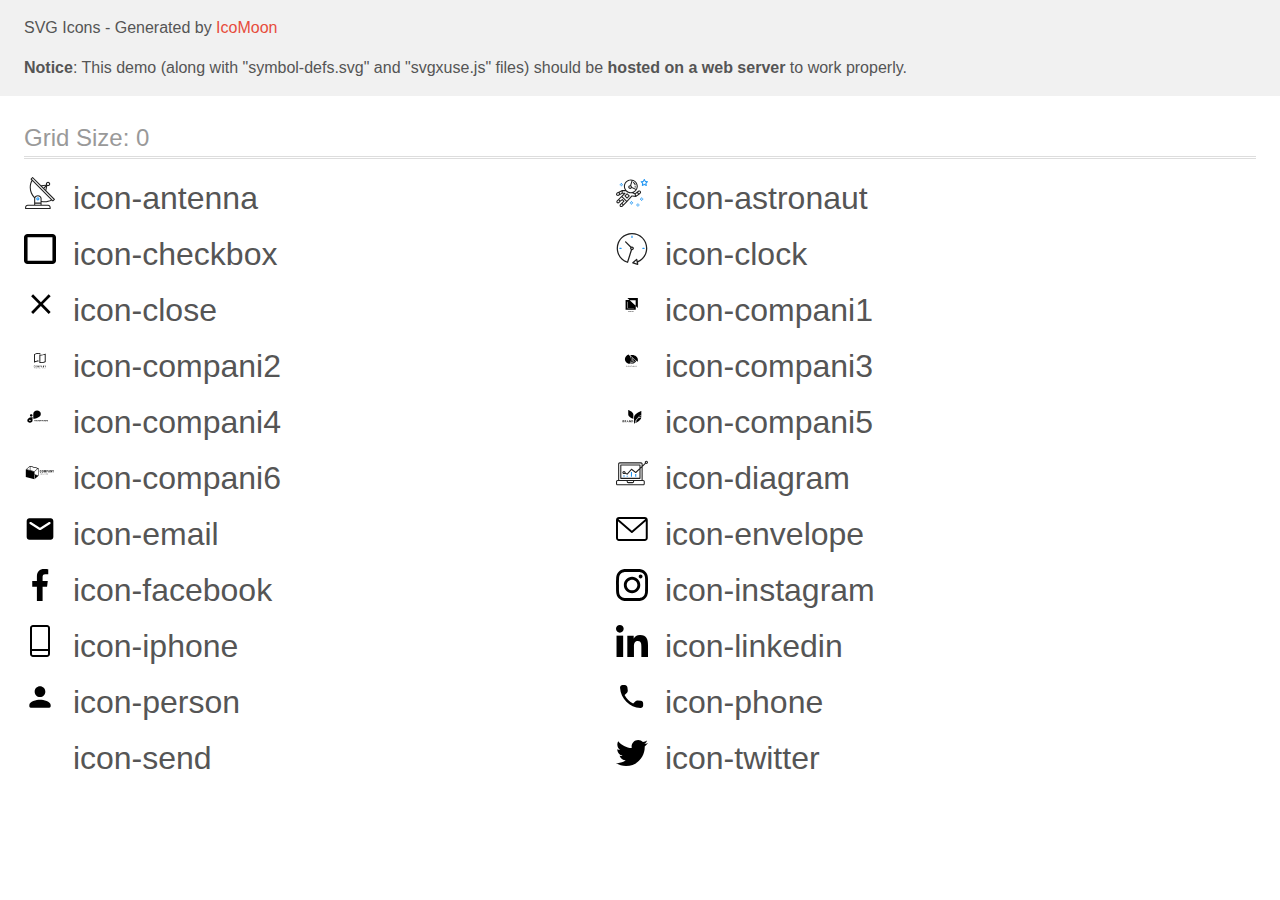
<file: images/icons/demo-external-svg.html>
<!doctype html>
<html>
<head>
    <title>IcoMoon - SVG Icons</title>
    <meta charset="utf-8">
    <meta name="viewport" content="width=device-width, initial-scale=1">
    <link rel="stylesheet" href="demo-files/demo.css">
    <link rel="stylesheet" href="style.css">
</head>
<body>
<header class="bgc1 clearfix">
<div class="mhl">
    <p>SVG Icons - Generated by <a href="https://icomoon.io/app">IcoMoon</a></p><p><strong>Notice</strong>: This demo (along with "symbol-defs.svg" and "svgxuse.js" files) should be <b>hosted on a web server</b> to work properly.</p>
</div>
</header>
    <div class="clearfix mhl ptl">
        <h1 class="mvm mtn fgc1">Grid Size: 0</h1>
        <div class="glyph fs1">
            <div class="clearfix pbs">
                <svg class="icon icon-antenna"><use xlink:href="symbol-defs.svg#icon-antenna"></use></svg><span class="name"> icon-antenna</span>
            </div>
        </div>
        <div class="glyph fs1">
            <div class="clearfix pbs">
                <svg class="icon icon-astronaut"><use xlink:href="symbol-defs.svg#icon-astronaut"></use></svg><span class="name"> icon-astronaut</span>
            </div>
        </div>
        <div class="glyph fs1">
            <div class="clearfix pbs">
                <svg class="icon icon-checkbox"><use xlink:href="symbol-defs.svg#icon-checkbox"></use></svg><span class="name"> icon-checkbox</span>
            </div>
        </div>
        <div class="glyph fs1">
            <div class="clearfix pbs">
                <svg class="icon icon-clock"><use xlink:href="symbol-defs.svg#icon-clock"></use></svg><span class="name"> icon-clock</span>
            </div>
        </div>
        <div class="glyph fs1">
            <div class="clearfix pbs">
                <svg class="icon icon-close"><use xlink:href="symbol-defs.svg#icon-close"></use></svg><span class="name"> icon-close</span>
            </div>
        </div>
        <div class="glyph fs1">
            <div class="clearfix pbs">
                <svg class="icon icon-compani1"><use xlink:href="symbol-defs.svg#icon-compani1"></use></svg><span class="name"> icon-compani1</span>
            </div>
        </div>
        <div class="glyph fs1">
            <div class="clearfix pbs">
                <svg class="icon icon-compani2"><use xlink:href="symbol-defs.svg#icon-compani2"></use></svg><span class="name"> icon-compani2</span>
            </div>
        </div>
        <div class="glyph fs1">
            <div class="clearfix pbs">
                <svg class="icon icon-compani3"><use xlink:href="symbol-defs.svg#icon-compani3"></use></svg><span class="name"> icon-compani3</span>
            </div>
        </div>
        <div class="glyph fs1">
            <div class="clearfix pbs">
                <svg class="icon icon-compani4"><use xlink:href="symbol-defs.svg#icon-compani4"></use></svg><span class="name"> icon-compani4</span>
            </div>
        </div>
        <div class="glyph fs1">
            <div class="clearfix pbs">
                <svg class="icon icon-compani5"><use xlink:href="symbol-defs.svg#icon-compani5"></use></svg><span class="name"> icon-compani5</span>
            </div>
        </div>
        <div class="glyph fs1">
            <div class="clearfix pbs">
                <svg class="icon icon-compani6"><use xlink:href="symbol-defs.svg#icon-compani6"></use></svg><span class="name"> icon-compani6</span>
            </div>
        </div>
        <div class="glyph fs1">
            <div class="clearfix pbs">
                <svg class="icon icon-diagram"><use xlink:href="symbol-defs.svg#icon-diagram"></use></svg><span class="name"> icon-diagram</span>
            </div>
        </div>
        <div class="glyph fs1">
            <div class="clearfix pbs">
                <svg class="icon icon-email"><use xlink:href="symbol-defs.svg#icon-email"></use></svg><span class="name"> icon-email</span>
            </div>
        </div>
        <div class="glyph fs1">
            <div class="clearfix pbs">
                <svg class="icon icon-envelope"><use xlink:href="symbol-defs.svg#icon-envelope"></use></svg><span class="name"> icon-envelope</span>
            </div>
        </div>
        <div class="glyph fs1">
            <div class="clearfix pbs">
                <svg class="icon icon-facebook"><use xlink:href="symbol-defs.svg#icon-facebook"></use></svg><span class="name"> icon-facebook</span>
            </div>
        </div>
        <div class="glyph fs1">
            <div class="clearfix pbs">
                <svg class="icon icon-instagram"><use xlink:href="symbol-defs.svg#icon-instagram"></use></svg><span class="name"> icon-instagram</span>
            </div>
        </div>
        <div class="glyph fs1">
            <div class="clearfix pbs">
                <svg class="icon icon-iphone"><use xlink:href="symbol-defs.svg#icon-iphone"></use></svg><span class="name"> icon-iphone</span>
            </div>
        </div>
        <div class="glyph fs1">
            <div class="clearfix pbs">
                <svg class="icon icon-linkedin"><use xlink:href="symbol-defs.svg#icon-linkedin"></use></svg><span class="name"> icon-linkedin</span>
            </div>
        </div>
        <div class="glyph fs1">
            <div class="clearfix pbs">
                <svg class="icon icon-person"><use xlink:href="symbol-defs.svg#icon-person"></use></svg><span class="name"> icon-person</span>
            </div>
        </div>
        <div class="glyph fs1">
            <div class="clearfix pbs">
                <svg class="icon icon-phone"><use xlink:href="symbol-defs.svg#icon-phone"></use></svg><span class="name"> icon-phone</span>
            </div>
        </div>
        <div class="glyph fs1">
            <div class="clearfix pbs">
                <svg class="icon icon-send"><use xlink:href="symbol-defs.svg#icon-send"></use></svg><span class="name"> icon-send</span>
            </div>
        </div>
        <div class="glyph fs1">
            <div class="clearfix pbs">
                <svg class="icon icon-twitter"><use xlink:href="symbol-defs.svg#icon-twitter"></use></svg><span class="name"> icon-twitter</span>
            </div>
        </div>
  </div>
<script defer src="svgxuse.js"></script>
</body>
</html>
</file>
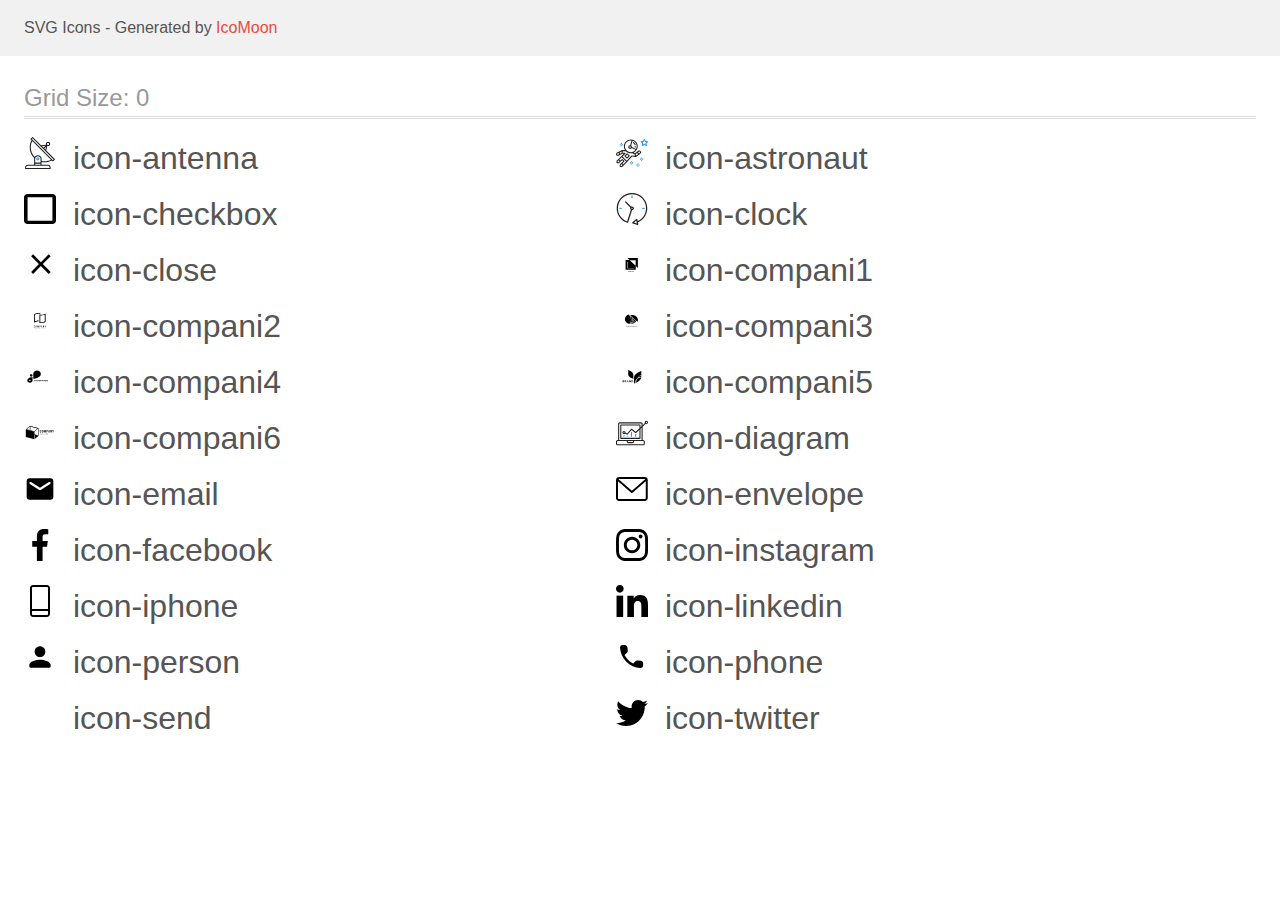
<file: images/icons/demo.html>
<!doctype html>
<html>
<head>
    <title>IcoMoon - SVG Icons</title>
    <meta charset="utf-8">
    <meta name="viewport" content="width=device-width, initial-scale=1">
    <link rel="stylesheet" href="demo-files/demo.css">
    <link rel="stylesheet" href="style.css">
</head>
<body>
<svg aria-hidden="true" style="position: absolute; width: 0; height: 0; overflow: hidden;" version="1.1" xmlns="http://www.w3.org/2000/svg" xmlns:xlink="http://www.w3.org/1999/xlink">
<defs>
<symbol id="icon-antenna" viewBox="0 0 32 32">
<path fill="#212121" style="fill: var(--color1, #212121)" d="M30.773 22.098l-8.443-8.505 0.937-4.616c0.225 0.090 0.485 0.144 0.758 0.146h0.007c0.008 0 0.017 0 0.026 0 1.192 0 2.159-0.967 2.159-2.159s-0.967-2.159-2.159-2.159c-1.192 0-2.159 0.967-2.159 2.159 0 0.259 0.046 0.508 0.13 0.739l-0.005-0.015-4.96 0.606-8.091-8.133c-0.096-0.098-0.229-0.159-0.376-0.16v0c-0.14 0.001-0.274 0.057-0.373 0.155l-1.512 1.504c-0.096 0.097-0.156 0.23-0.156 0.377s0.060 0.281 0.156 0.377v0l0.814 0.825c-1.143 2.062-1.816 4.522-1.816 7.139 0 4.106 1.656 7.824 4.336 10.525l-0.001-0.001c0.043 0.041 0.092 0.074 0.146 0.097-0.032 0.164-0.051 0.353-0.052 0.546v6.188h-6.4c-1.472 0.001-2.666 1.194-2.667 2.666v1.067c0 0.295 0.239 0.534 0.534 0.534h24.534c0.294 0 0.533-0.239 0.533-0.534v-1.067c-0.002-1.472-1.195-2.665-2.666-2.666h-6.4v-2.742c1.003 0.21 2.024 0.317 3.049 0.32 2.58-0.003 5.005-0.663 7.117-1.822l-0.077 0.039 0.818 0.823c0.099 0.101 0.235 0.159 0.376 0.16 0.14-0.001 0.274-0.057 0.373-0.155l1.512-1.504c0.096-0.097 0.156-0.23 0.156-0.377s-0.060-0.281-0.156-0.377v0zM23.28 6.233c0.193-0.192 0.459-0.31 0.752-0.31 0.589 0 1.067 0.478 1.067 1.066s-0.477 1.066-1.067 1.066c0 0 0 0 0 0h-0.004c-0.587-0.003-1.061-0.479-1.061-1.066 0-0.295 0.12-0.563 0.314-0.756v0h-0.002zM22.024 9.737l-0.598 2.946-1.175-1.183 1.774-1.763zM21.419 8.835l-1.92 1.909-1.486-1.493 3.406-0.416zM24.004 28.8c0.884 0 1.6 0.716 1.6 1.6v0 0.534h-23.466v-0.534c0-0.884 0.716-1.6 1.6-1.6v0h20.267zM16.538 26.666v1.067h-5.334v-1.067h5.334zM11.204 25.6v-4.053c0-1.294 1.196-2.346 2.667-2.346s2.667 1.053 2.667 2.346v4.053h-5.334zM17.604 23.904v-2.357c0-1.882-1.675-3.413-3.733-3.413-0.017 0-0.038 0-0.058 0-1.353 0-2.54 0.707-3.213 1.771l-0.009 0.016c-2.36-2.482-3.812-5.846-3.812-9.55 0-2.314 0.567-4.496 1.569-6.414l-0.036 0.077 18.602 18.709c-1.823 0.947-3.979 1.502-6.266 1.502-1.079 0-2.128-0.124-3.136-0.357l0.093 0.018zM28.893 23.22l-21.057-21.181 0.754-0.752 7.935 7.98c0.004 0 0.006 0.007 0.010 0.010l13.114 13.191-0.757 0.752z"></path>
<path fill="#2196f3" style="fill: var(--color2, #2196f3)" d="M13.876 20.267h-0.005c-0.001 0-0.002 0-0.002 0-0.884 0-1.6 0.716-1.6 1.6s0.715 1.599 1.597 1.6h0.005c0.001 0 0.001 0 0.002 0 0.884 0 1.6-0.716 1.6-1.6s-0.715-1.599-1.598-1.6v0zM14.249 22.245c-0.096 0.096-0.229 0.155-0.376 0.155-0.295 0-0.534-0.239-0.534-0.534s0.238-0.533 0.532-0.533v0c0.293 0.001 0.531 0.239 0.531 0.533 0 0.148-0.060 0.282-0.157 0.378v0h0.005z"></path>
</symbol>
<symbol id="icon-astronaut" viewBox="0 0 32 32">
<path fill="#2196f3" style="fill: var(--color2, #2196f3)" d="M31.974 4.524c-0.064-0.191-0.227-0.332-0.427-0.362h-0.003l-1.911-0.278-0.855-1.731c-0.179-0.365-0.777-0.365-0.956 0l-0.855 1.731-1.911 0.278c-0.26 0.039-0.457 0.26-0.457 0.528 0 0.15 0.062 0.285 0.161 0.382l1.383 1.348-0.326 1.903c-0.034 0.2 0.048 0.402 0.212 0.522 0.166 0.12 0.383 0.135 0.562 0.040l1.709-0.899 1.709 0.899c0.072 0.038 0.157 0.061 0.247 0.061 0.295 0 0.534-0.239 0.534-0.534 0-0.031-0.003-0.062-0.008-0.092v0.003l-0.326-1.903 1.383-1.348c0.099-0.097 0.161-0.233 0.161-0.382 0-0.059-0.009-0.115-0.027-0.168l0.001 0.004zM29.511 5.851c-0.126 0.122-0.183 0.299-0.153 0.472l0.191 1.114-1-0.526c-0.072-0.039-0.158-0.062-0.249-0.062s-0.177 0.023-0.252 0.063l0.003-0.001-1 0.526 0.191-1.114c0.005-0.027 0.008-0.059 0.008-0.091 0-0.149-0.061-0.285-0.16-0.381v0l-0.811-0.79 1.119-0.162c0.174-0.025 0.324-0.134 0.402-0.292l0.5-1.013 0.5 1.013c0.078 0.158 0.228 0.267 0.402 0.292l1.119 0.162-0.809 0.79zM26.134 20.522h-1.067v1.067h1.067v-1.067zM26.134 22.656h-1.067v1.066h1.067v-1.066zM27.2 21.589h-1.067v1.067h1.067v-1.067zM25.067 21.589h-1.067v1.067h1.067v-1.067zM22.4 26.389h-1.067v1.067h1.067v-1.067zM22.4 28.523h-1.067v1.067h1.067v-1.067zM23.467 27.456h-1.067v1.067h1.067v-1.067zM21.334 27.456h-1.067v1.067h1.067v-1.067zM16 24.256h-1.066v1.067h1.066v-1.067zM16 26.389h-1.066v1.067h1.066v-1.067zM17.067 25.322h-1.067v1.067h1.067v-1.067zM14.934 25.322h-1.067v1.067h1.067v-1.067zM5.867 6.122h-1.066v1.066h1.066v-1.066zM5.867 8.256h-1.066v1.066h1.066v-1.066zM6.933 7.189h-1.067v1.067h1.066v-1.067zM4.8 7.189h-1.067v1.067h1.067v-1.067z"></path>
<path fill="#212121" style="fill: var(--color1, #212121)" d="M24.715 14.16c-0.28-0.376-0.698-0.636-1.179-0.703l-0.009-0.001c-0.076-0.012-0.164-0.018-0.254-0.018-0.411 0-0.789 0.139-1.090 0.373l0.004-0.003-1.253 0.96-1.898 1.417-1.358-0.541c2.421-1.086 4.113-3.508 4.113-6.32 0-3.823-3.122-6.934-6.961-6.934s-6.961 3.11-6.961 6.934c0 1.386 0.415 2.674 1.12 3.759l-2.768-0.024c-0.009 0-0.016 0.005-0.023 0.005-0.057 0.003-0.11 0.014-0.159 0.033l0.004-0.001c-0.013 0.005-0.026 0.007-0.038 0.013-0.006 0.003-0.013 0.003-0.019 0.006l-3.233 1.596c0 0-0.001 0-0.001 0.001l-1.893 0.91c-0.024 0.011-0.045 0.023-0.065 0.036l0.001-0.001c-0.482 0.324-0.795 0.867-0.795 1.483 0 0.297 0.073 0.577 0.201 0.823l-0.005-0.010c0.22 0.424 0.592 0.742 1.043 0.885l0.013 0.003c0.161 0.053 0.345 0.083 0.537 0.083 0.308 0 0.598-0.078 0.851-0.216l-0.009 0.005 1.388-0.738 2.264-1.169 1.357-0.008-5.442 5.415c0 0.001-0.001 0.001-0.001 0.001l-1.339 1.333c-0.303 0.299-0.491 0.714-0.491 1.173 0 0.002 0 0.003 0 0.005v0c0.002 0.919 0.748 1.664 1.667 1.664 0.001 0 0.002 0 0.002 0v0c0.428 0 0.854-0.162 1.18-0.485l1.314-1.309 1.741-1.3 0.901 0.897-3.102 3.088c-0.303 0.299-0.491 0.714-0.491 1.173 0 0.001 0 0.003 0 0.004v0c0 0.445 0.174 0.864 0.49 1.179 0.302 0.3 0.717 0.485 1.176 0.485 0.001 0 0.002 0 0.003 0v0c0.427 0 0.855-0.162 1.18-0.485l4.488-4.472c0.007-0.006 0.016-0.009 0.022-0.016l5.166-5.658 3.471 0.494c0.025 0.004 0.050 0.006 0.075 0.006 0.064 0 0.127-0.016 0.187-0.038 0.017-0.006 0.032-0.015 0.049-0.023 0.019-0.010 0.039-0.015 0.058-0.027l3.213-2.133c0.012-0.008 0.018-0.021 0.029-0.030 0.013-0.010 0.029-0.014 0.041-0.026l1.271-1.191c0.348-0.326 0.564-0.787 0.564-1.3 0-0.4-0.132-0.769-0.355-1.066l0.003 0.005zM2.13 17.77c-0.098 0.054-0.215 0.086-0.34 0.086-0.078 0-0.153-0.013-0.224-0.036l0.005 0.001c-0.294-0.093-0.504-0.364-0.504-0.683 0-0.235 0.114-0.444 0.289-0.575l0.002-0.001 1.314-0.632 0.449 1.313-0.992 0.527zM5.627 15.942l-1.548 0.8-0.255-0.746-0.184-0.537 2.027-1.001-0.040 1.484zM20.727 9.322c0 0.918-0.219 1.785-0.599 2.56l-4.181-1.899c-0.044-0.575-0.342-1.072-0.782-1.384l-0.006-0.004 1.464-4.861c2.377 0.757 4.104 2.975 4.104 5.588zM8.938 9.322c0-3.235 2.644-5.867 5.894-5.867 0.253 0 0.5 0.022 0.745 0.053l-1.432 4.753c-0.019 0-0.037-0.006-0.057-0.006 0 0-0.001 0-0.001 0-1.032 0-1.869 0.835-1.872 1.867v0c0.003 1.031 0.84 1.867 1.872 1.867 0 0 0 0 0.001 0v0c0.695 0 1.295-0.383 1.618-0.944l3.863 1.755c-1.075 1.447-2.795 2.39-4.737 2.39-3.25 0-5.894-2.632-5.894-5.867zM14.895 10.122c0 0.441-0.362 0.8-0.806 0.8 0 0-0.001 0-0.001 0-0.443 0-0.802-0.358-0.804-0.8v0c0-0.441 0.361-0.8 0.806-0.8s0.806 0.359 0.806 0.8zM2.464 25.146c-0.11 0.109-0.261 0.176-0.428 0.176s-0.317-0.067-0.427-0.175v0c-0.109-0.108-0.176-0.257-0.176-0.422s0.067-0.314 0.176-0.422v0l0.962-0.959 0.852 0.848-0.959 0.954zM5.678 28.88c-0.11 0.109-0.261 0.176-0.428 0.176s-0.317-0.067-0.427-0.175v0c-0.109-0.108-0.176-0.257-0.176-0.422s0.067-0.314 0.176-0.422v0l0.963-0.959 0.852 0.848-0.96 0.955zM9.16 25.411l-0.001 0.001-1.765 1.76-0.852-0.848 1.765-1.757c0.040-0.040 0.065-0.088 0.090-0.136 0.007-0.014 0.020-0.026 0.026-0.040 0.016-0.041 0.019-0.085 0.026-0.128 0.003-0.025 0.014-0.048 0.014-0.073 0-0.035-0.013-0.070-0.020-0.105-0.006-0.032-0.006-0.064-0.019-0.096-0.025-0.053-0.055-0.098-0.092-0.138v0c-0.010-0.012-0.014-0.026-0.025-0.038h-0.001s0-0.001-0.001-0.002l-1.607-1.6c-0.017-0.017-0.039-0.024-0.058-0.038-0.025-0.021-0.054-0.040-0.084-0.056l-0.003-0.001c-0.026-0.012-0.058-0.023-0.090-0.031l-0.003-0.001c-0.030-0.009-0.065-0.017-0.101-0.020h-0.002c-0.007 0-0.015 0-0.023 0-0.026 0-0.051 0.002-0.075 0.005h0.003c-0.036 0.005-0.069 0.009-0.104 0.021s-0.064 0.027-0.094 0.045c-0.020 0.011-0.043 0.015-0.061 0.029l-1.774 1.324-0.901-0.897 2.399-2.386 4.36 4.289-0.928 0.919zM15.979 18.394c-0.016-0.002-0.030 0.004-0.046 0.003-0.008 0-0.017-0.001-0.027-0.001-0.031 0-0.062 0.003-0.092 0.008h0.003c-0.070 0.011-0.132 0.035-0.187 0.070l0.002-0.001c-0.030 0.018-0.057 0.037-0.083 0.061-0.013 0.011-0.028 0.016-0.040 0.029l-4.698 5.146-4.328-4.256 2.833-2.818c0.096-0.097 0.156-0.23 0.156-0.377 0-0.295-0.239-0.534-0.534-0.534-0.001 0-0.001 0-0.002 0v0l-2.219 0.013 0.028-1.607 3.104 0.027c1.264 1.297 3.027 2.101 4.978 2.101 0.001 0 0.002 0 0.003 0v0c0.438 0 0.864-0.046 1.28-0.122 0.040 0.032 0.080 0.064 0.129 0.085l2.41 0.96 0.152 0.758 0.178 0.886-3.003-0.427zM20.020 18.572l-0.313-1.558 1.446-1.080 0.946 1.257-2.080 1.381zM23.773 15.741l-0.837 0.785-0.931-1.236 0.831-0.637c0.155-0.119 0.351-0.168 0.543-0.143 0.193 0.027 0.364 0.128 0.48 0.284 0.088 0.117 0.141 0.265 0.141 0.426 0 0.206-0.087 0.391-0.226 0.521v0z"></path>
<path fill="#212121" style="fill: var(--color1, #212121)" d="M13.602 18.544l-2.143-2.134c-0.096-0.096-0.229-0.155-0.376-0.155s-0.28 0.059-0.376 0.155l-2.143 2.133c-0.097 0.097-0.156 0.23-0.156 0.378s0.060 0.281 0.156 0.378v0l2.142 2.134c0.096 0.096 0.229 0.156 0.376 0.156s0.28-0.059 0.376-0.156v0l2.143-2.134c0.097-0.097 0.157-0.23 0.157-0.378s-0.060-0.281-0.157-0.378v0zM11.083 20.303l-1.387-1.381 1.386-1.381 1.387 1.381-1.387 1.381zM17.164 5.071l-0.258 1.036c0.071 0.018 1.738 0.452 1.738 2.149h1.067c0-2.017-1.666-2.965-2.547-3.184zM19.711 9.322h-1.067v1.066h1.067v-1.066z"></path>
</symbol>
<symbol id="icon-checkbox" viewBox="0 0 32 32">
<path d="M28.444 4.334v23.332h-24.888v-23.332h24.888zM28.444 1h-24.888c-1.956 0-3.556 1.5-3.556 3.334v23.332c0 1.834 1.6 3.334 3.556 3.334h24.888c1.956 0 3.556-1.5 3.556-3.334v-23.332c0-1.834-1.6-3.334-3.556-3.334z"></path>
</symbol>
<symbol id="icon-clock" viewBox="0 0 32 32">
<path fill="#212121" style="fill: var(--color1, #212121)" d="M31.296 15.301c-0.001-8.452-6.855-15.303-15.308-15.301s-15.303 6.855-15.301 15.308c0.002 6.788 4.422 12.543 10.541 14.545l0.108 0.031c0.061 0.019 0.123 0.029 0.187 0.029 0.12 0 0.238-0.032 0.342-0.094 0.135-0.080 0.236-0.207 0.283-0.357l3.865-12.25c1.054-0.004 1.906-0.859 1.906-1.913 0-1.056-0.856-1.913-1.913-1.913-0.303 0-0.59 0.071-0.845 0.196l0.011-0.005-5.106-5.107c-0.114-0.11-0.271-0.179-0.443-0.179-0.352 0-0.638 0.286-0.638 0.638 0 0.172 0.068 0.328 0.179 0.443v0l5.103 5.109c-0.121 0.241-0.191 0.525-0.191 0.826 0 0.602 0.283 1.137 0.723 1.48l0.004 0.003-3.682 11.673c-7.278-2.681-11.004-10.754-8.324-18.032s10.754-11.004 18.032-8.323c7.278 2.681 11.004 10.754 8.323 18.032-1.345 3.581-4.003 6.406-7.374 7.938l-0.088 0.036-0.398-1.874c-0.063-0.291-0.318-0.506-0.624-0.506-0.164 0-0.313 0.062-0.426 0.163l0.001-0.001-3.837 3.426c-0.132 0.117-0.214 0.287-0.214 0.477 0 0.283 0.185 0.524 0.441 0.606l0.005 0.001 4.899 1.563c0.058 0.020 0.126 0.031 0.196 0.031 0.352 0 0.637-0.285 0.637-0.637 0-0.047-0.005-0.093-0.015-0.138l0.001 0.004-0.391-1.839c5.528-2.374 9.329-7.772 9.329-14.057 0-0.011 0-0.023 0-0.034v0.002zM15.992 14.664c0.352 0 0.638 0.286 0.638 0.638s-0.285 0.638-0.638 0.638v0c-0.352 0-0.638-0.286-0.638-0.638s0.286-0.638 0.638-0.638v0zM18.092 29.528l2.184-1.948 0.603 2.84-2.787-0.892z"></path>
<path fill="#2196f3" style="fill: var(--color2, #2196f3)" d="M15.354 3.185v1.275c0 0.352 0.286 0.638 0.638 0.638s0.638-0.285 0.638-0.638v0-1.275c0-0.352-0.285-0.638-0.638-0.638s-0.638 0.285-0.638 0.638v0zM3.876 14.664c-0.352 0-0.638 0.286-0.638 0.638s0.285 0.638 0.638 0.638h1.275c0.352 0 0.638-0.286 0.638-0.638s-0.285-0.638-0.638-0.638h-1.275zM28.108 15.939c0.352 0 0.638-0.286 0.638-0.638s-0.285-0.638-0.638-0.638h-1.275c-0.352 0-0.638 0.286-0.638 0.638s0.285 0.638 0.638 0.638h1.275z"></path>
</symbol>
<symbol id="icon-close" viewBox="0 0 32 32">
<path d="M26.667 7.303l-1.97-1.97-7.808 7.808-7.808-7.808-1.97 1.97 7.808 7.808-7.808 7.808 1.97 1.97 7.808-7.808 7.808 7.808 1.97-1.97-7.808-7.808 7.808-7.808z"></path>
</symbol>
<symbol id="icon-compani1" viewBox="0 0 32 32">
<path d="M11.378 9.113l2.099 1.986-3.895-0.002v9.638h10.18v-3.685l2.096 1.984v-9.921h-10.48zM19.669 16.817l-5.949-5.632h5.949v5.632zM17.822 19.325h-6.63v-6.481h0.469v6.042h6.161v0.438zM12.758 22.018l-0.245 0.505-0.245-0.505h-0.205l0.358 0.673v0.392h0.186v-0.392l0.357-0.673h-0.204zM13.066 23.083l0.086-0.248h0.412l0.087 0.248h0.193l-0.403-1.064h-0.166l-0.402 1.064h0.192zM13.358 22.244l0.154 0.441h-0.308l0.154-0.442zM14.333 22.66c-0.025 0.038-0.040 0.084-0.040 0.134 0 0.001 0 0.001 0 0.002v0c0 0.090 0.031 0.163 0.094 0.218s0.148 0.084 0.253 0.084c0.106 0 0.196-0.029 0.272-0.086l0.060 0.071h0.206l-0.156-0.185c0.061-0.084 0.092-0.191 0.092-0.322h-0.154c0 0.072-0.015 0.137-0.044 0.195l-0.205-0.243 0.072-0.053c0.044-0.030 0.081-0.067 0.109-0.109l0.001-0.002c0.021-0.034 0.034-0.076 0.034-0.121 0-0.001 0-0.001 0-0.002v0c0-0.001 0-0.003 0-0.004 0-0.066-0.029-0.124-0.074-0.165v0c-0.047-0.043-0.111-0.069-0.18-0.069-0.004 0-0.007 0-0.011 0h0.001c-0.086 0-0.154 0.025-0.204 0.073s-0.076 0.114-0.076 0.198c0 0.034 0.008 0.069 0.024 0.106s0.046 0.081 0.087 0.133c-0.079 0.057-0.132 0.106-0.158 0.147zM14.814 22.896c-0.045 0.037-0.104 0.059-0.168 0.060v0c-0.003 0-0.006 0-0.008 0-0.046 0-0.088-0.017-0.119-0.047v0c-0.029-0.029-0.048-0.069-0.048-0.114 0-0.002 0-0.004 0-0.006v0.001c0-0.057 0.029-0.108 0.088-0.152l0.023-0.016 0.232 0.275zM14.623 22.424c-0.051-0.062-0.075-0.113-0.075-0.154 0-0.035 0.011-0.065 0.031-0.088 0.019-0.022 0.047-0.035 0.078-0.035 0.002 0 0.003 0 0.005 0v0c0.001 0 0.002 0 0.004 0 0.029 0 0.056 0.011 0.076 0.030v0c0.021 0.020 0.031 0.043 0.031 0.071 0 0.001 0 0.003 0 0.004 0 0.040-0.017 0.075-0.045 0.099v0l-0.023 0.018-0.081 0.056zM16.355 23.002c0.073-0.064 0.115-0.153 0.126-0.266h-0.184c-0.010 0.076-0.033 0.13-0.070 0.163s-0.091 0.049-0.164 0.049c-0.079 0-0.14-0.030-0.181-0.091s-0.062-0.148-0.062-0.263v-0.094c0.001-0.114 0.023-0.199 0.066-0.258s0.106-0.088 0.186-0.088c0.069 0 0.122 0.017 0.157 0.051s0.058 0.089 0.067 0.165h0.184c-0.012-0.116-0.053-0.207-0.125-0.271s-0.166-0.096-0.284-0.096c-0.087 0-0.164 0.021-0.231 0.062-0.067 0.043-0.12 0.103-0.152 0.174l-0.001 0.003c-0.034 0.075-0.054 0.162-0.054 0.253 0 0.005 0 0.009 0 0.013v-0.001 0.099c0.002 0.098 0.020 0.184 0.055 0.258s0.085 0.131 0.149 0.172c0.065 0.040 0.14 0.060 0.225 0.060 0.121 0 0.218-0.031 0.291-0.095zM17.442 22.853c0.036-0.079 0.054-0.171 0.054-0.275v-0.059c0-0.003 0-0.007 0-0.011 0-0.095-0.020-0.185-0.057-0.266l0.002 0.004c-0.034-0.075-0.088-0.136-0.154-0.179l-0.002-0.001c-0.067-0.042-0.144-0.063-0.231-0.063s-0.163 0.021-0.231 0.063c-0.067 0.042-0.118 0.102-0.155 0.182-0.035 0.077-0.055 0.167-0.055 0.262 0 0.005 0 0.009 0 0.014v-0.001 0.060c0.001 0.102 0.019 0.191 0.056 0.269s0.089 0.138 0.157 0.181c0.068 0.042 0.145 0.063 0.231 0.063 0.088 0 0.165-0.021 0.231-0.063s0.119-0.103 0.155-0.181zM17.244 22.251c0.045 0.063 0.067 0.154 0.067 0.272v0.056c0 0.12-0.022 0.211-0.066 0.273s-0.107 0.094-0.189 0.094c-0.002 0-0.005 0-0.008 0-0.075 0-0.142-0.038-0.182-0.095l-0.001-0.001c-0.045-0.064-0.068-0.154-0.068-0.271v-0.061c0.001-0.115 0.024-0.203 0.069-0.266 0.040-0.057 0.106-0.094 0.18-0.094 0.003 0 0.006 0 0.008 0h-0.001c0.082 0 0.145 0.031 0.19 0.094z"></path>
</symbol>
<symbol id="icon-compani2" viewBox="0 0 32 32">
<path d="M15.005 8.794h-0.041c-0.063-0.004-0.126-0.006-0.189-0.007h-0.136c-0.119 0-0.24 0.003-0.36 0.009-0.004-0.001-0.009-0.001-0.013-0.001s-0.010 0-0.014 0.001h0.001c-1.156 0.067-2.229 0.357-3.199 0.825l0.051-0.022-0.129 0.062v6.63l0.303-0.103c0.266-0.091 0.549-0.173 0.842-0.25 0.724-0.194 1.558-0.31 2.417-0.322h0.007v0.871c-0.108 0.001-0.213 0.003-0.319 0.009h-0.025c-0.68 0.038-1.318 0.14-1.932 0.301l0.067-0.015c-0.844 0.214-1.583 0.511-2.27 0.89l0.049-0.025v-8.502c0.671-0.399 1.447-0.724 2.269-0.935l0.062-0.013c0.659-0.177 1.415-0.28 2.195-0.284h0.13c0.153 0.004 0.303 0.011 0.442 0.021 0.369 0.026 0.735 0.084 1.094 0.175v0.857c-0.305-0.075-0.668-0.131-1.038-0.158l-0.022-0.001-0.022-0.002c-0.074-0.006-0.148-0.012-0.217-0.012zM16.514 9.671c0.19 0.015 0.387 0.021 0.586 0.021 0.822-0.003 1.617-0.111 2.375-0.311l-0.066 0.015c0.843-0.215 1.583-0.512 2.27-0.891l-0.049 0.025v8.351c-0.671 0.399-1.447 0.724-2.269 0.935l-0.062 0.013c-0.659 0.176-1.415 0.28-2.195 0.282h-0.002c-0.016 0-0.035 0-0.054 0-0.573 0-1.128-0.072-1.659-0.207l0.047 0.010v-8.405c0.129 0.030 0.262 0.057 0.396 0.080 0.221 0.038 0.455 0.065 0.682 0.081zM20.764 9.736l-0.303 0.102c-0.278 0.094-0.56 0.177-0.842 0.252-0.755 0.202-1.621 0.319-2.515 0.323h-0.002c-0.198 0-0.38-0.006-0.555-0.017l-0.241-0.016v6.82l0.208 0.018c0.192 0.017 0.391 0.025 0.591 0.025 0.706-0.003 1.388-0.097 2.038-0.269l-0.056 0.013c0.595-0.151 1.11-0.341 1.599-0.579l-0.049 0.022 0.129-0.062v-6.631z"></path>
<path d="M10.7 20.555c-0.081-0.084-0.195-0.136-0.321-0.136-0.006 0-0.011 0-0.017 0.001h0.001c-0.002 0-0.005 0-0.007 0-0.068 0-0.133 0.013-0.191 0.038l0.003-0.001c-0.115 0.046-0.204 0.136-0.248 0.249l-0.001 0.003c-0.024 0.060-0.035 0.123-0.035 0.188v1.136c-0.003 0.080 0.012 0.159 0.044 0.233 0.027 0.058 0.066 0.11 0.114 0.152 0.045 0.038 0.098 0.066 0.155 0.081s0.113 0.024 0.17 0.024c0.063 0.001 0.126-0.013 0.183-0.039 0.171-0.076 0.287-0.244 0.287-0.438v-0.127h-0.298v0.101c0 0.002 0 0.005 0 0.007 0 0.034-0.006 0.066-0.018 0.096l0.001-0.002c-0.010 0.025-0.025 0.047-0.043 0.064v0c-0.034 0.026-0.077 0.043-0.124 0.043v0c-0.005 0.001-0.011 0.001-0.017 0.001-0.050 0-0.094-0.024-0.121-0.062l-0.001-0.001c-0.025-0.040-0.040-0.089-0.040-0.141 0-0.004 0-0.008 0-0.012v0.001-1.059c-0.002-0.059 0.011-0.117 0.037-0.17 0.027-0.042 0.074-0.070 0.127-0.070 0.006 0 0.012 0.001 0.019 0.001h-0.001c0.002 0 0.003 0 0.006 0 0.052 0 0.098 0.025 0.127 0.064l0.001 0.001c0.031 0.040 0.049 0.091 0.049 0.146 0 0.002 0 0.005 0 0.007v-0.001 0.098h0.294v-0.116c0-0.002 0-0.003 0-0.005 0-0.070-0.013-0.136-0.038-0.198l0.001 0.003c-0.023-0.062-0.057-0.115-0.099-0.16v0zM12.464 20.542c-0.090-0.077-0.208-0.124-0.337-0.125v0c-0.061 0-0.121 0.011-0.177 0.032-0.122 0.044-0.22 0.134-0.271 0.249l-0.001 0.003c-0.030 0.069-0.045 0.144-0.043 0.22v1.089c-0.002 0.077 0.013 0.153 0.043 0.223 0.027 0.059 0.066 0.111 0.115 0.152 0.045 0.042 0.099 0.075 0.157 0.096s0.117 0.032 0.177 0.032c0.13-0.001 0.248-0.049 0.339-0.129l-0.001 0.001c0.047-0.043 0.085-0.094 0.112-0.152 0.030-0.070 0.045-0.147 0.043-0.223v-1.090c0-0.003 0-0.006 0-0.010 0-0.076-0.016-0.148-0.045-0.214l0.001 0.003c-0.027-0.062-0.066-0.115-0.112-0.159v0zM12.326 22.010c0.001 0.005 0.001 0.011 0.001 0.017 0 0.056-0.023 0.106-0.059 0.141v0c-0.038 0.031-0.086 0.051-0.14 0.051s-0.102-0.019-0.14-0.051h0.001c-0.037-0.035-0.059-0.085-0.059-0.14 0-0.006 0-0.012 0.001-0.018v0.001-1.090c-0.001-0.005-0.001-0.011-0.001-0.017 0-0.055 0.023-0.105 0.059-0.14v0c0.038-0.031 0.086-0.051 0.14-0.051s0.102 0.019 0.14 0.051h-0.001c0.037 0.035 0.059 0.085 0.059 0.14 0 0.006 0 0.012-0.001 0.018v-0.001 1.090zM14.781 22.497v-2.063h-0.285l-0.375 1.092h-0.005l-0.378-1.092h-0.282v2.063h0.295v-1.255h0.006l0.289 0.887h0.147l0.291-0.887h0.006v1.255h0.295zM16.455 20.579c-0.045-0.051-0.103-0.090-0.167-0.113-0.061-0.020-0.13-0.032-0.203-0.032-0.004 0-0.008 0-0.012 0h-0.437v2.063h0.294v-0.806h0.151c0.092 0.004 0.183-0.015 0.266-0.056 0.067-0.038 0.122-0.091 0.161-0.156l0.001-0.002c0.034-0.055 0.057-0.116 0.067-0.18 0.010-0.065 0.016-0.14 0.016-0.216 0-0.007 0-0.013 0-0.020v0.001c0.003-0.099-0.007-0.198-0.029-0.295-0.021-0.074-0.058-0.138-0.108-0.19v0zM16.304 21.208c-0.001 0.039-0.011 0.076-0.028 0.109l0.001-0.002c-0.017 0.031-0.043 0.057-0.075 0.072l-0.001 0.001c-0.037 0.017-0.079 0.026-0.123 0.026-0.006 0-0.011 0-0.016-0.001h-0.134v-0.701h0.152c0.005 0 0.009-0.001 0.014-0.001 0.043 0 0.084 0.010 0.12 0.027l-0.002-0.001c0.030 0.017 0.054 0.044 0.069 0.075l0.001 0.001c0.016 0.037 0.025 0.075 0.026 0.115v0.137c0 0.048 0.003 0.098 0 0.141h-0.003zM17.848 20.435h-0.241l-0.455 2.063h0.294l0.086-0.443h0.401l0.086 0.443h0.294l-0.465-2.063zM17.576 21.773l0.145-0.748h0.006l0.144 0.748h-0.294zM19.746 21.677h-0.006l-0.444-1.242h-0.282v2.063h0.294v-1.241h0.006l0.449 1.24h0.277v-2.063h-0.294v1.242zM21.542 20.435l-0.236 0.82h-0.006l-0.236-0.82h-0.311l0.404 1.191v0.872h0.294v-0.872l0.404-1.191h-0.312zM9.881 23.080h0.141v0.397h0.096v-0.397h0.141v-0.081h-0.378v0.082zM11.071 22.998l-0.186 0.479h0.102l0.039-0.109h0.191l0.041 0.109h0.105l-0.19-0.479h-0.102zM11.056 23.288l0.065-0.177 0.065 0.177h-0.13zM12.249 23.3h0.111v0.062c-0.031 0.025-0.071 0.040-0.114 0.040v0c-0.002 0-0.005 0-0.007 0-0.038 0-0.072-0.018-0.095-0.045v0c-0.022-0.032-0.035-0.071-0.035-0.114 0-0.004 0-0.007 0.001-0.011v0.001c0-0.107 0.046-0.16 0.138-0.16 0.003-0.001 0.007-0.001 0.010-0.001 0.047 0 0.087 0.033 0.098 0.076v0.001l0.095-0.019c-0.020-0.093-0.088-0.141-0.203-0.141-0.002 0-0.004 0-0.006 0-0.062 0-0.118 0.024-0.161 0.062v0c-0.043 0.042-0.070 0.101-0.070 0.166 0 0.006 0 0.012 0.001 0.019v-0.001c0 0.003 0 0.007 0 0.011 0 0.065 0.023 0.123 0.062 0.169l-0.001-0.001c0.042 0.044 0.102 0.071 0.167 0.071 0.005 0 0.010 0 0.015-0.001h-0.001c0.002 0 0.005 0 0.008 0 0.075 0 0.144-0.029 0.195-0.077v0-0.189h-0.208v0.081zM13.451 22.998h-0.097v0.479h0.335v-0.081h-0.239v-0.397zM14.467 22.998h-0.097v0.479h0.097v-0.479zM15.46 23.318l-0.196-0.32h-0.094v0.479h0.090v-0.313l0.193 0.313h0.097v-0.479h-0.089v0.32zM16.359 23.266h0.239v-0.081h-0.239v-0.105h0.257v-0.082h-0.354v0.479h0.363v-0.081h-0.267v-0.13zM18.538 23.187h-0.189v-0.189h-0.096v0.479h0.096v-0.209h0.189v0.209h0.097v-0.479h-0.097v0.189zM19.441 23.266h0.24v-0.081h-0.24v-0.105h0.258v-0.082h-0.353v0.479h0.363v-0.081h-0.267v-0.13zM20.666 23.266c0.084-0.013 0.126-0.057 0.126-0.133 0.001-0.004 0.001-0.008 0.001-0.013 0-0.038-0.019-0.072-0.048-0.093h-0.001c-0.035-0.018-0.077-0.029-0.121-0.029-0.007 0-0.013 0-0.020 0.001h-0.202v0.479h0.097v-0.2h0.019c0.002 0 0.005 0 0.008 0 0.019 0 0.037 0.004 0.053 0.011l-0.001-0.001c0.014 0.008 0.026 0.021 0.034 0.035l0.104 0.152h0.115l-0.058-0.093c-0.026-0.047-0.062-0.085-0.105-0.114l-0.001-0.001zM20.569 23.2h-0.071v-0.12h0.076c0.006-0.001 0.013-0.001 0.020-0.001 0.027 0 0.054 0.005 0.079 0.013l-0.002-0.001c0.013 0.012 0.021 0.028 0.021 0.047 0 0.021-0.010 0.039-0.025 0.051v0c-0.024 0.008-0.052 0.012-0.080 0.012-0.006 0-0.012 0-0.019-0.001h0.001zM21.591 23.266h0.239v-0.081h-0.239v-0.105h0.258v-0.082h-0.354v0.479h0.363v-0.081h-0.267v-0.13z"></path>
</symbol>
<symbol id="icon-compani3" viewBox="0 0 32 32">
<path d="M10.901 21.719c0.005 0 0.010 0.001 0.014 0.003s0.008 0.004 0.012 0.007v0l0.065 0.062c-0.051 0.051-0.113 0.091-0.184 0.118s-0.156 0.043-0.244 0.043c-0.006 0-0.012 0-0.018 0h0.001c-0.084 0.002-0.167-0.012-0.245-0.040-0.072-0.026-0.133-0.064-0.185-0.112l0.001 0.001c-0.051-0.048-0.090-0.106-0.118-0.17l-0.001-0.003c-0.026-0.064-0.042-0.138-0.042-0.216 0-0.002 0-0.005 0-0.007v0.001c0-0.003 0-0.007 0-0.011 0-0.153 0.066-0.29 0.171-0.384l0.001-0.001c0.056-0.049 0.122-0.087 0.196-0.113 0.080-0.027 0.166-0.040 0.253-0.039 0.005 0 0.010 0 0.016 0 0.078 0 0.153 0.013 0.223 0.038l-0.005-0.002c0.065 0.025 0.124 0.058 0.176 0.101l-0.055 0.066c-0.004 0.005-0.008 0.008-0.013 0.012v0c-0.006 0.003-0.012 0.005-0.019 0.005-0.001 0-0.002 0-0.003 0v0c-0.009-0.001-0.017-0.003-0.024-0.007v0l-0.029-0.018-0.041-0.023c-0.037-0.018-0.081-0.032-0.126-0.039l-0.003-0.001c-0.027-0.005-0.058-0.007-0.090-0.007-0.002 0-0.005 0-0.007 0h0.001c-0.002 0-0.004 0-0.006 0-0.063 0-0.123 0.011-0.179 0.031l0.004-0.001c-0.055 0.019-0.102 0.048-0.143 0.084l0.001-0.001c-0.041 0.038-0.072 0.084-0.092 0.133-0.021 0.050-0.033 0.108-0.033 0.17 0 0.002 0 0.005 0 0.006v-0.001c0 0.002 0 0.005 0 0.007 0 0.062 0.012 0.121 0.034 0.175l-0.001-0.003c0.020 0.049 0.051 0.094 0.091 0.133 0.038 0.036 0.084 0.065 0.136 0.083 0.053 0.019 0.11 0.029 0.168 0.029 0.033 0.001 0.067-0.002 0.1-0.006 0.083-0.008 0.157-0.042 0.216-0.092l-0.001 0.001c0.008-0.007 0.019-0.011 0.031-0.011v0zM12.786 21.406c0 0.002 0 0.005 0 0.007 0 0.077-0.016 0.151-0.045 0.217l0.001-0.003c-0.029 0.067-0.071 0.125-0.122 0.171l-0.001 0.001c-0.054 0.048-0.118 0.086-0.189 0.111l-0.004 0.001c-0.074 0.025-0.159 0.040-0.248 0.040s-0.174-0.015-0.254-0.042l0.006 0.002c-0.074-0.026-0.138-0.065-0.192-0.113l0.001 0.001c-0.052-0.047-0.094-0.105-0.123-0.17l-0.001-0.003c-0.028-0.065-0.044-0.141-0.044-0.221s0.016-0.155 0.045-0.225l-0.002 0.004c0.028-0.065 0.070-0.123 0.124-0.173 0.054-0.048 0.12-0.084 0.191-0.109 0.074-0.026 0.159-0.040 0.248-0.040s0.174 0.015 0.254 0.042l-0.006-0.002c0.072 0.025 0.138 0.064 0.193 0.113s0.096 0.108 0.123 0.171c0.030 0.071 0.045 0.147 0.044 0.222zM12.615 21.406c0-0.003 0-0.006 0-0.010 0-0.061-0.011-0.118-0.033-0.171l0.001 0.003c-0.040-0.102-0.121-0.181-0.222-0.216l-0.003-0.001c-0.054-0.019-0.116-0.029-0.18-0.029s-0.126 0.011-0.185 0.030l0.004-0.001c-0.054 0.019-0.1 0.048-0.138 0.084v0c-0.038 0.036-0.069 0.080-0.088 0.13l-0.001 0.002c-0.020 0.053-0.031 0.113-0.031 0.177s0.011 0.125 0.033 0.181l-0.001-0.003c0.040 0.102 0.122 0.181 0.224 0.215l0.003 0.001c0.116 0.038 0.244 0.038 0.361 0 0.052-0.019 0.099-0.047 0.138-0.083 0.039-0.039 0.069-0.084 0.088-0.133 0.022-0.057 0.033-0.117 0.031-0.177zM14.073 21.592l0.017 0.039c0.006-0.014 0.012-0.027 0.019-0.039 0.007-0.015 0.015-0.028 0.022-0.040l-0.001 0.002 0.417-0.659c0.008-0.011 0.016-0.019 0.024-0.021s0.019-0.004 0.029-0.004c0.002 0 0.004 0 0.006 0v0h0.123v1.072h-0.146v-0.821c-0.001-0.006-0.001-0.012-0.001-0.019s0-0.013 0.001-0.020v0.001l-0.42 0.668c-0.006 0.010-0.014 0.019-0.024 0.024h-0.001c-0.010 0.006-0.022 0.009-0.035 0.009 0 0-0.001 0-0.001 0h-0.024c0 0-0.001 0-0.001 0-0.013 0-0.025-0.003-0.035-0.009h0.001c-0.010-0.006-0.019-0.014-0.024-0.024v-0.001l-0.432-0.673v0.86h-0.141v-1.069h0.123c0.002 0 0.004 0 0.006 0 0.010 0 0.020 0.001 0.029 0.004h-0.001c0.010 0.005 0.018 0.012 0.023 0.021l0.426 0.66c0.008 0.011 0.015 0.024 0.021 0.037l0.001 0.002zM15.642 21.538v0.401h-0.163v-1.070h0.364c0.069-0.001 0.137 0.007 0.203 0.024 0.053 0.013 0.102 0.036 0.144 0.067 0.035 0.027 0.062 0.063 0.081 0.103l0.001 0.002c0.020 0.044 0.029 0.090 0.028 0.137 0 0.002 0 0.005 0 0.007 0 0.097-0.046 0.182-0.117 0.237l-0.001 0.001c-0.042 0.032-0.091 0.056-0.145 0.071-0.055 0.016-0.118 0.025-0.184 0.025-0.005 0-0.009 0-0.013 0l-0.197-0.003zM15.642 21.423h0.198c0.043 0.001 0.086-0.005 0.127-0.016 0.035-0.010 0.065-0.026 0.092-0.047l-0.001 0.001c0.046-0.038 0.075-0.095 0.075-0.158 0-0.001 0-0.002 0-0.003v0c0-0.003 0.001-0.007 0.001-0.012 0-0.027-0.006-0.053-0.017-0.077l0.001 0.001c-0.013-0.029-0.033-0.053-0.057-0.073l-0.001-0.001c-0.054-0.037-0.122-0.058-0.194-0.058-0.009 0-0.018 0.001-0.027 0.001h-0.197v0.441zM17.837 21.941h-0.129c-0.001 0-0.002 0-0.002 0-0.012 0-0.024-0.004-0.034-0.010v0c-0.009-0.006-0.016-0.015-0.021-0.025v-0.001l-0.111-0.259h-0.558l-0.115 0.259c-0.010 0.021-0.031 0.035-0.056 0.035-0.001 0-0.001 0-0.002 0h-0.129l0.49-1.072h0.17l0.496 1.072zM17.029 21.543h0.46l-0.194-0.436c-0.015-0.033-0.027-0.066-0.037-0.101l-0.019 0.056c-0.006 0.017-0.012 0.033-0.018 0.045l-0.193 0.435zM18.543 20.875c0.010 0.005 0.018 0.011 0.024 0.019l0.715 0.808v-0.832h0.146v1.072h-0.081c-0.001 0-0.001 0-0.002 0-0.011 0-0.022-0.002-0.032-0.007h0.001c-0.010-0.005-0.019-0.012-0.026-0.020v0l-0.713-0.807c0.001 0.006 0.001 0.012 0.001 0.019s0 0.013-0.001 0.019v-0.001 0.797h-0.146v-1.072h0.086c0.010 0 0.020 0.002 0.029 0.005zM20.63 21.515v0.426h-0.163v-0.425l-0.451-0.646h0.146c0.001 0 0.002 0 0.003 0 0.012 0 0.022 0.003 0.031 0.009v0c0.009 0.007 0.016 0.015 0.022 0.024l0.282 0.417c0.011 0.018 0.021 0.034 0.029 0.050s0.015 0.030 0.021 0.045l0.021-0.046c0.008-0.017 0.017-0.033 0.028-0.049l0.278-0.419c0.006-0.008 0.013-0.016 0.021-0.022v0c0.009-0.007 0.020-0.011 0.032-0.011 0.001 0 0.002 0 0.003 0h0.148l-0.452 0.648zM13.992 19.071c0.071 0.008 0.143 0.014 0.216 0.020 1.101-0.428 2.033-1.129 2.679-2.014s0.976-1.917 0.951-2.965l-1.214-1.054c0.246 1.116 0.131 2.27-0.333 3.332s-1.26 1.991-2.298 2.683z"></path>
<path d="M13.558 19.021l0.033 0.006c1.109-0.689 1.954-1.652 2.427-2.763s0.551-2.32 0.225-3.47l-1.729-1.502c0.699 1.235 0.981 2.617 0.811 3.985s-0.781 2.667-1.767 3.744zM19.422 15.349c-0.294 1.152-1.007 2.191-2.034 2.962-0.281 0.213-0.597 0.414-0.931 0.586l-0.037 0.017c0.837-0.213 1.605-0.591 2.247-1.104s1.14-1.146 1.455-1.853l-0.701-0.609z"></path>
<path d="M19.147 15.18l-0.998-0.867c-0.019 0.989-0.343 1.955-0.937 2.799s-1.438 1.534-2.443 1.998h0.005c0.224 0 0.447-0.012 0.67-0.035 0.939-0.333 1.769-0.863 2.415-1.543s1.089-1.488 1.288-2.352zM13.703 10.658l-1.191-1.036c-1.065 0.358-1.98 0.986-2.627 1.803s-0.995 1.785-0.998 2.777c0.004 1.096 0.428 2.159 1.206 3.022s1.864 1.475 3.088 1.741c1.092-1.157 1.732-2.585 1.826-4.079s-0.363-2.975-1.304-4.228zM21.899 15.020c-0.004-1.3-0.601-2.546-1.659-3.466s-2.492-1.438-3.989-1.441c-0.003 0-0.008 0-0.012 0-0.719 0-1.41 0.12-2.055 0.34l0.044-0.013 7.292 6.336c0.237-0.516 0.377-1.12 0.377-1.756v0z"></path>
</symbol>
<symbol id="icon-compani4" viewBox="0 0 32 32">
<path d="M7.23 13.336h-0.001c-0.718 0-1.3 0.517-1.3 1.155v0.001c0 0.638 0.582 1.155 1.3 1.155h0.001c0.718 0 1.3-0.518 1.3-1.155v-0.001c0-0.638-0.582-1.156-1.3-1.156zM16.826 12.967c-0.002-0.886-0.399-1.736-1.104-2.363s-1.661-0.98-2.658-0.982c-0.998 0.002-1.954 0.354-2.659 0.981s-1.103 1.476-1.105 2.363v4.888s7.526-0.745 7.526-4.886v-0.001zM3.294 19.458c0.002 0.617 0.278 1.208 0.769 1.644s1.155 0.682 1.849 0.684c0.694-0.002 1.359-0.248 1.849-0.684s0.767-1.027 0.769-1.643v-3.401s-5.236 0.519-5.236 3.4zM5.912 20.067c-0.136 0-0.268-0.035-0.381-0.103-0.109-0.065-0.197-0.158-0.251-0.269l-0.002-0.004c-0.033-0.068-0.052-0.148-0.052-0.233 0-0.042 0.005-0.083 0.014-0.123l-0.001 0.004c0.026-0.118 0.091-0.227 0.188-0.312s0.218-0.143 0.351-0.167c0.040-0.007 0.086-0.012 0.134-0.012 0.094 0 0.184 0.017 0.267 0.048l-0.005-0.002c0.125 0.046 0.232 0.124 0.308 0.225s0.116 0.218 0.116 0.339c0.001 0.080-0.017 0.16-0.052 0.234-0.037 0.078-0.087 0.144-0.148 0.198l-0.001 0.001c-0.063 0.057-0.139 0.102-0.223 0.133-0.078 0.030-0.168 0.047-0.262 0.047 0 0-0.001 0-0.001 0v0-0.002zM11.203 19.732h-0.505v0.522h-0.263v-1.278h0.832v0.213h-0.569v0.33h0.505v0.212zM12.468 19.644c0 0.126-0.022 0.236-0.066 0.331s-0.108 0.168-0.191 0.22c-0.078 0.048-0.173 0.077-0.275 0.077-0.003 0-0.007 0-0.010 0h0.001c-0.106 0-0.2-0.025-0.284-0.076-0.084-0.053-0.15-0.127-0.191-0.214l-0.001-0.003c-0.044-0.093-0.069-0.201-0.069-0.315 0-0.004 0-0.008 0-0.012v0.001-0.063c0-0.126 0.022-0.236 0.067-0.332s0.109-0.17 0.192-0.22c0.083-0.052 0.177-0.077 0.284-0.077s0.2 0.026 0.284 0.077c0.083 0.051 0.147 0.124 0.192 0.22s0.069 0.205 0.069 0.331v0.057zM12.202 19.586c0-0.134-0.024-0.236-0.072-0.305-0.043-0.063-0.114-0.104-0.195-0.104-0.003 0-0.007 0-0.011 0h0.001c-0.003 0-0.007 0-0.010 0-0.081 0-0.152 0.041-0.194 0.103l-0.001 0.001c-0.048 0.069-0.072 0.169-0.073 0.302v0.062c0 0.13 0.024 0.231 0.072 0.303s0.117 0.108 0.207 0.108c0.003 0 0.007 0 0.010 0 0.080 0 0.151-0.041 0.193-0.103l0.001-0.001c0.047-0.070 0.071-0.171 0.072-0.304v-0.062zM13.322 19.919c0-0.002 0-0.005 0-0.007 0-0.043-0.021-0.081-0.052-0.106h-0.001c-0.035-0.027-0.098-0.055-0.19-0.084-0.084-0.026-0.156-0.056-0.224-0.091l0.008 0.003c-0.145-0.079-0.218-0.184-0.218-0.317 0-0.069 0.019-0.131 0.058-0.184s0.095-0.097 0.168-0.127 0.155-0.045 0.245-0.045c0.091 0 0.172 0.016 0.244 0.050s0.127 0.079 0.166 0.14c0.040 0.060 0.060 0.129 0.060 0.205h-0.263c0-0.058-0.018-0.104-0.055-0.136-0.037-0.033-0.089-0.049-0.155-0.049s-0.115 0.014-0.15 0.042c-0.033 0.024-0.054 0.061-0.054 0.104 0 0.001 0 0.002 0 0.003v0c0 0.042 0.021 0.076 0.062 0.104s0.104 0.054 0.185 0.079c0.15 0.045 0.259 0.101 0.327 0.168s0.103 0.15 0.103 0.249c0 0.111-0.042 0.198-0.126 0.261s-0.196 0.094-0.337 0.094c-0.098 0-0.188-0.018-0.268-0.054-0.076-0.032-0.139-0.083-0.184-0.147l-0.001-0.001c-0.039-0.059-0.063-0.131-0.063-0.209 0-0.003 0-0.006 0-0.008v0.001h0.264c0 0.141 0.084 0.212 0.253 0.212 0.062 0 0.111-0.012 0.147-0.038 0.032-0.023 0.052-0.060 0.052-0.102 0-0.002 0-0.003 0-0.005v0zM14.726 19.19h-0.391v1.064h-0.263v-1.064h-0.385v-0.213h1.040v0.213zM15.645 19.7h-0.505v0.342h0.593v0.212h-0.856v-1.278h0.854v0.213h-0.591v0.304h0.505v0.206zM16.36 19.786h-0.209v0.468h-0.263v-1.278h0.474c0.151 0 0.267 0.034 0.349 0.101s0.123 0.162 0.123 0.285c0 0.087-0.019 0.16-0.057 0.218-0.042 0.061-0.101 0.109-0.168 0.138l-0.003 0.001 0.276 0.522v0.012h-0.282l-0.24-0.467zM16.151 19.573h0.213c0.066 0 0.117-0.016 0.153-0.050 0.034-0.033 0.054-0.079 0.054-0.13 0-0.003 0-0.007 0-0.010v0.001c0-0.061-0.017-0.108-0.052-0.142s-0.086-0.052-0.157-0.052h-0.212v0.383zM17.745 19.803v0.45h-0.263v-1.278h0.498c0.096 0 0.18 0.017 0.253 0.053s0.129 0.085 0.168 0.15c0.039 0.065 0.059 0.138 0.059 0.22 0 0.125-0.043 0.224-0.129 0.296s-0.204 0.108-0.355 0.108h-0.231zM17.745 19.591h0.235c0.070 0 0.123-0.016 0.159-0.049 0.037-0.033 0.056-0.080 0.056-0.14 0-0.003 0-0.006 0-0.010 0-0.055-0.021-0.105-0.056-0.143v0c-0.037-0.038-0.088-0.058-0.153-0.059h-0.241v0.401zM19.41 19.7h-0.505v0.342h0.593v0.212h-0.856v-1.278h0.854v0.213h-0.591v0.304h0.505v0.206zM20.632 19.19h-0.391v1.064h-0.263v-1.064h-0.386v-0.213h1.040v0.213zM21.551 19.7h-0.505v0.342h0.593v0.212h-0.856v-1.278h0.854v0.213h-0.591v0.304h0.505v0.206zM22.266 19.786h-0.209v0.468h-0.263v-1.278h0.475c0.151 0 0.267 0.034 0.349 0.101s0.123 0.162 0.123 0.285c0 0.087-0.019 0.16-0.057 0.218-0.042 0.061-0.101 0.109-0.169 0.138l-0.003 0.001 0.276 0.522v0.012h-0.282l-0.24-0.467zM22.056 19.573h0.212c0.066 0 0.117-0.016 0.153-0.050 0.034-0.033 0.054-0.079 0.054-0.13 0-0.003 0-0.007 0-0.010v0.001c0-0.061-0.017-0.108-0.052-0.142-0.034-0.034-0.086-0.052-0.157-0.052h-0.212v0.383zM23.603 19.919c0-0.002 0-0.005 0-0.007 0-0.043-0.021-0.082-0.053-0.106h-0.001c-0.035-0.027-0.098-0.055-0.19-0.084-0.084-0.026-0.156-0.056-0.224-0.091l0.008 0.003c-0.145-0.079-0.218-0.184-0.218-0.317 0-0.069 0.020-0.131 0.058-0.184 0.039-0.054 0.095-0.097 0.168-0.127s0.155-0.045 0.245-0.045c0.091 0 0.172 0.016 0.244 0.050s0.127 0.079 0.166 0.14c0.040 0.060 0.060 0.129 0.060 0.205h-0.263c0-0.058-0.018-0.104-0.055-0.136-0.037-0.033-0.089-0.049-0.155-0.049-0.065 0-0.115 0.014-0.15 0.042-0.033 0.024-0.054 0.061-0.054 0.104 0 0.001 0 0.002 0 0.003v0c0 0.042 0.021 0.076 0.062 0.104s0.104 0.054 0.185 0.079c0.15 0.045 0.259 0.101 0.327 0.168s0.103 0.15 0.103 0.249c0 0.111-0.042 0.198-0.126 0.261s-0.196 0.094-0.337 0.094c-0.098 0-0.188-0.018-0.268-0.054-0.076-0.032-0.139-0.083-0.184-0.147l-0.001-0.001c-0.039-0.059-0.063-0.131-0.063-0.209 0-0.003 0-0.006 0-0.008v0.001h0.264c0 0.141 0.084 0.212 0.253 0.212 0.062 0 0.111-0.012 0.147-0.038 0.032-0.023 0.053-0.060 0.053-0.102 0-0.002 0-0.003 0-0.005v0z"></path>
</symbol>
<symbol id="icon-compani5" viewBox="0 0 32 32">
<path d="M8.011 20.412c0.073 0.083 0.112 0.186 0.11 0.293 0.001 0.007 0.001 0.015 0.001 0.022 0 0.066-0.015 0.127-0.041 0.183l0.001-0.003c-0.031 0.067-0.076 0.122-0.13 0.166l-0.001 0.001c-0.124 0.085-0.277 0.136-0.443 0.136-0.018 0-0.036-0.001-0.054-0.002h-0.867v-1.853h0.852c0.015-0.001 0.033-0.002 0.051-0.002 0.157 0 0.303 0.047 0.424 0.126l-0.003-0.002c0.055 0.043 0.099 0.096 0.127 0.155 0.029 0.061 0.042 0.126 0.038 0.191 0.005 0.102-0.030 0.203-0.099 0.284-0.066 0.074-0.158 0.125-0.259 0.145 0.115 0.019 0.22 0.075 0.294 0.159zM6.992 20.133h0.364c0.083 0.006 0.165-0.016 0.231-0.062 0.026-0.022 0.048-0.049 0.061-0.081l0.001-0.002c0.011-0.024 0.017-0.052 0.017-0.081 0-0.006-0.001-0.012-0.001-0.019v0.001c0.001-0.005 0.001-0.010 0.001-0.016 0-0.030-0.006-0.058-0.017-0.084l0.001 0.001c-0.014-0.033-0.035-0.061-0.061-0.083h-0.001c-0.059-0.040-0.131-0.063-0.209-0.063-0.010 0-0.020 0.001-0.030 0.001h-0.357v0.487zM7.623 20.843c0.029-0.022 0.051-0.051 0.066-0.084l0.001-0.002c0.012-0.026 0.019-0.057 0.019-0.089 0-0.005 0-0.010-0.001-0.015v0.001c0-0.004 0.001-0.009 0.001-0.013 0-0.033-0.007-0.065-0.021-0.093l0.001 0.001c-0.016-0.034-0.039-0.063-0.068-0.085l-0.001-0.001c-0.063-0.043-0.14-0.068-0.223-0.068-0.008 0-0.017 0-0.025 0.001h-0.381v0.51h0.387c0.087 0.005 0.173-0.018 0.244-0.065zM9.752 21.209l-0.473-0.725h-0.178v0.725h-0.408v-1.854h0.771c0.016-0.001 0.036-0.002 0.055-0.002 0.181 0 0.349 0.060 0.484 0.161l-0.002-0.002c0.108 0.101 0.173 0.233 0.184 0.374 0.001 0.012 0.001 0.025 0.001 0.039 0 0.135-0.048 0.259-0.128 0.355l0.001-0.001c-0.096 0.098-0.222 0.166-0.364 0.188l-0.003 0.001 0.505 0.741h-0.443zM9.1 20.232h0.333c0.231 0 0.348-0.093 0.348-0.281 0-0.005 0.001-0.010 0.001-0.015 0-0.035-0.007-0.069-0.020-0.099l0.001 0.002c-0.016-0.038-0.038-0.070-0.066-0.096v0c-0.063-0.048-0.143-0.076-0.23-0.076-0.011 0-0.022 0.001-0.034 0.002h-0.336l0.004 0.564zM11.98 20.835h-0.812l-0.143 0.373h-0.427l0.746-1.833h0.462l0.743 1.833h-0.427l-0.14-0.373zM11.871 20.555l-0.297-0.783-0.297 0.783h0.593zM14.768 21.209h-0.404l-0.907-1.26v1.26h-0.404v-1.854h0.404l0.907 1.268v-1.268h0.404v1.854zM17.077 20.765c-0.084 0.14-0.211 0.254-0.366 0.327-0.157 0.074-0.341 0.117-0.536 0.117-0.012 0-0.023 0-0.035-0.001h-0.718v-1.854h0.72c0.010 0 0.022-0.001 0.034-0.001 0.194 0 0.378 0.042 0.543 0.117l-0.008-0.003c0.155 0.072 0.282 0.185 0.366 0.323 0.083 0.151 0.127 0.317 0.127 0.487s-0.043 0.335-0.127 0.486zM16.614 20.721c0.11-0.115 0.178-0.271 0.179-0.442v0c0-0.162-0.063-0.319-0.179-0.442-0.125-0.099-0.286-0.159-0.46-0.159-0.016 0-0.033 0.001-0.048 0.002h-0.278v1.2h0.281c0.014 0.001 0.030 0.002 0.047 0.002 0.175 0 0.335-0.060 0.461-0.16l-0.002 0.001zM12.233 9.044s5.221 1.805 5.11 4.417v4.418s-5.218-1.805-5.109-4.418l-0.002-4.417zM21.995 16.844c0.986-0.621 2.127-1.006 3.317-1.119v-1.383c-1.372 0.485-2.536 1.363-3.317 2.503z"></path>
<path d="M21.403 17.26c0.807-1.488 2.206-2.636 3.91-3.209v-3.985s-7.436 2.571-7.279 6.291v6.289s0.331-0.115 0.853-0.331c0-0.201 0-0.404 0.024-0.608 0.154-1.726 1.050-3.326 2.492-4.449z"></path>
<path d="M20.696 19.597c0.039-0.436 0.126-0.868 0.26-1.288-0.898 0.968-1.442 2.171-1.555 3.437-0.011 0.12-0.017 0.239-0.020 0.362 0.62-0.271 1.090-0.502 1.55-0.749l-0.12 0.059c-0.132-0.599-0.171-1.212-0.116-1.821zM20.991 19.619c-0.015 0.153-0.023 0.331-0.023 0.51 0 0.403 0.042 0.797 0.121 1.176l-0.007-0.037c2.032-1.113 4.314-2.833 4.226-4.911v-0.181c-1.452 0.149-2.809 0.73-3.865 1.654-0.233 0.523-0.394 1.131-0.451 1.767l-0.002 0.022z"></path>
</symbol>
<symbol id="icon-compani6" viewBox="0 0 32 32">
<path d="M15.996 15.224c-0.114-0.147-0.183-0.335-0.183-0.538 0-0.020 0.001-0.040 0.002-0.060v0.003-0.863c0-0.264 0.060-0.465 0.18-0.604s0.326-0.206 0.618-0.205c0.275 0 0.47 0.059 0.585 0.176 0.126 0.149 0.187 0.332 0.173 0.516v0.203h-0.491v-0.205c0.002-0.067-0.003-0.134-0.015-0.201-0.008-0.049-0.034-0.090-0.070-0.119l-0.001-0.001c-0.044-0.030-0.098-0.047-0.157-0.047-0.007 0-0.015 0.001-0.022 0.001h0.001c-0.006-0.001-0.014-0.001-0.021-0.001-0.062 0-0.119 0.019-0.167 0.051l0.001-0.001c-0.040 0.033-0.070 0.078-0.081 0.13v0.002c-0.012 0.059-0.020 0.127-0.020 0.197 0 0.006 0 0.012 0 0.017v-0.001 1.048c-0.008 0.101 0.014 0.202 0.063 0.294 0.025 0.031 0.058 0.056 0.097 0.071l0.002 0.001c0.029 0.011 0.062 0.018 0.097 0.018 0.011 0 0.021-0.001 0.031-0.002h-0.001c0.006 0.001 0.013 0.001 0.021 0.001 0.057 0 0.111-0.018 0.154-0.049l-0.001 0.001c0.038-0.031 0.065-0.076 0.073-0.126v-0.001c0.011-0.070 0.017-0.14 0.015-0.21v-0.213h0.491v0.194c0.001 0.015 0.002 0.033 0.002 0.051 0 0.186-0.065 0.358-0.173 0.493l0.001-0.002c-0.113 0.128-0.305 0.192-0.588 0.192s-0.496-0.069-0.618-0.211zM18.042 15.233c-0.124-0.135-0.186-0.33-0.186-0.589v-0.908c0-0.257 0.062-0.451 0.186-0.582s0.331-0.197 0.623-0.197c0.289 0 0.495 0.066 0.619 0.197 0.124 0.132 0.187 0.326 0.187 0.582v0.908c0 0.257-0.063 0.453-0.189 0.589s-0.331 0.203-0.618 0.203-0.497-0.069-0.623-0.202zM18.893 15.015c0.044-0.084 0.065-0.176 0.059-0.268v-1.112c0.001-0.009 0.001-0.020 0.001-0.030 0-0.085-0.022-0.166-0.060-0.236l0.001 0.003c-0.026-0.032-0.060-0.057-0.099-0.072l-0.002-0.001c-0.029-0.011-0.062-0.017-0.096-0.017-0.012 0-0.024 0.001-0.035 0.002h0.001c-0.010-0.001-0.021-0.002-0.033-0.002-0.035 0-0.068 0.006-0.099 0.018l0.002-0.001c-0.040 0.015-0.075 0.040-0.101 0.072l-0.001 0.001c-0.045 0.083-0.065 0.173-0.059 0.263v1.117c-0.006 0.093 0.014 0.185 0.059 0.269 0.029 0.028 0.064 0.051 0.104 0.066 0.038 0.015 0.081 0.024 0.126 0.024s0.089-0.009 0.129-0.025l-0.002 0.001c0.040-0.016 0.075-0.038 0.104-0.066v-0.006zM20.062 12.983h0.529l0.397 1.675 0.407-1.675h0.514l0.052 2.418h-0.381l-0.041-1.681-0.392 1.681h-0.305l-0.406-1.687-0.038 1.687h-0.385l0.048-2.418zM22.555 12.983h0.824c0.474 0 0.712 0.229 0.712 0.687 0 0.438-0.25 0.657-0.749 0.657h-0.281v1.075h-0.509l0.003-2.419zM23.259 14.017c0.051 0.006 0.101 0.002 0.15-0.012 0.048-0.013 0.093-0.035 0.13-0.065 0.058-0.082 0.084-0.177 0.074-0.273 0.001-0.008 0.001-0.017 0.001-0.026 0-0.069-0.009-0.135-0.026-0.198l0.001 0.005c-0.008-0.026-0.021-0.048-0.038-0.067v0c-0.018-0.020-0.039-0.036-0.063-0.048l-0.001-0.001c-0.059-0.025-0.128-0.040-0.2-0.040-0.010 0-0.019 0-0.028 0.001h-0.196v0.723h0.198zM24.825 12.983h0.546l0.56 2.418h-0.474l-0.111-0.557h-0.487l-0.114 0.557h-0.481l0.56-2.418zM25.291 14.564l-0.19-1.015-0.19 1.015h0.38zM26.384 12.983h0.357l0.681 1.379v-1.379h0.422v2.418h-0.339l-0.685-1.44v1.44h-0.436l0.001-2.418zM28.832 14.479l-0.566-1.493h0.477l0.346 0.959 0.325-0.959h0.467l-0.56 1.493v0.922h-0.488v-0.922zM16.781 16.459v0.126h-0.415v0.982h-0.174v-0.982h-0.417v-0.126h1.006zM18.083 17.568h-0.134c-0.001 0-0.002 0-0.004 0-0.013 0-0.025-0.004-0.034-0.011v0c-0.010-0.006-0.017-0.015-0.022-0.025v-0.001l-0.12-0.263h-0.576l-0.12 0.263c-0.004 0.012-0.010 0.022-0.019 0.030v0c-0.010 0.007-0.022 0.011-0.035 0.011-0.001 0-0.002 0-0.003 0h-0.134l0.509-1.109h0.177l0.515 1.105zM17.24 17.156h0.48l-0.204-0.451c-0.013-0.029-0.026-0.063-0.036-0.099l-0.002-0.006c-0.007 0.021-0.013 0.042-0.019 0.059l-0.019 0.047-0.201 0.451zM18.959 17.459c0.032 0.002 0.064 0.002 0.096 0 0.027-0.002 0.054-0.007 0.081-0.013 0.025-0.005 0.049-0.012 0.074-0.020 0.022-0.008 0.045-0.017 0.068-0.027v-0.249h-0.203c-0.001 0-0.001 0-0.002 0-0.010 0-0.019-0.003-0.026-0.009v0c-0.003-0.002-0.006-0.006-0.008-0.009v0c-0.002-0.003-0.002-0.006-0.002-0.010 0-0.001 0-0.001 0-0.001v0-0.085h0.395v0.425c-0.062 0.038-0.133 0.069-0.209 0.089l-0.006 0.001c-0.042 0.011-0.084 0.019-0.127 0.023-0.049 0.005-0.099 0.007-0.149 0.007-0.002 0-0.004 0-0.006 0-0.089 0-0.175-0.015-0.255-0.043l0.006 0.002c-0.079-0.027-0.146-0.067-0.204-0.117l0.001 0.001c-0.054-0.048-0.099-0.107-0.13-0.172l-0.001-0.003c-0.030-0.066-0.047-0.142-0.047-0.223 0-0.002 0-0.005 0-0.007v0.001c0-0.002 0-0.005 0-0.007 0-0.081 0.017-0.159 0.047-0.229l-0.002 0.004c0.029-0.066 0.074-0.126 0.131-0.176s0.127-0.089 0.204-0.115c0.087-0.029 0.18-0.043 0.272-0.042 0.047 0 0.095 0.003 0.141 0.010 0.042 0.006 0.082 0.015 0.121 0.028 0.036 0.011 0.070 0.026 0.102 0.044 0.031 0.017 0.061 0.037 0.089 0.058l-0.049 0.069c-0.004 0.006-0.010 0.011-0.016 0.015v0c-0.007 0.004-0.015 0.006-0.024 0.006v0c-0.012 0-0.022-0.003-0.032-0.009h0.001c-0.021-0.010-0.037-0.019-0.053-0.028l0.003 0.002c-0.019-0.011-0.042-0.021-0.065-0.029l-0.003-0.001c-0.026-0.010-0.057-0.018-0.090-0.024l-0.004-0.001c-0.037-0.006-0.079-0.010-0.122-0.010-0.002 0-0.005 0-0.007 0h0.001c-0.002 0-0.004 0-0.006 0-0.068 0-0.134 0.011-0.194 0.032l0.005-0.001c-0.057 0.020-0.108 0.049-0.15 0.088-0.040 0.038-0.072 0.084-0.093 0.135l-0.001 0.003c-0.021 0.055-0.034 0.118-0.034 0.185s0.012 0.13 0.035 0.189l-0.001-0.003c0.022 0.052 0.057 0.1 0.102 0.14 0.042 0.038 0.092 0.068 0.148 0.088 0.065 0.019 0.133 0.026 0.202 0.022zM20.581 17.441h0.555v0.126h-0.725v-1.109h0.173l-0.004 0.982zM21.713 17.568h-0.173v-1.109h0.173v1.109zM22.361 16.464c0.011 0.005 0.019 0.012 0.026 0.020v0l0.743 0.836c-0.001-0.006-0.001-0.013-0.001-0.020s0-0.014 0.001-0.021v0.001-0.826h0.152v1.114h-0.088c-0.002 0-0.004 0-0.006 0-0.012 0-0.022-0.002-0.033-0.007h0.001c-0.011-0.006-0.020-0.012-0.027-0.021v0l-0.743-0.835v0.862h-0.145v-1.109h0.090c0.010 0 0.020 0.002 0.029 0.005zM24.563 16.459v0.122h-0.616v0.366h0.5v0.118h-0.5v0.378h0.616v0.122h-0.796v-1.107h0.796zM6.336 9.61l7.723 1.893v6.635l-7.723-1.893v-6.636zM5.841 9.044v7.523l8.713 2.137v-7.522l-8.713-2.137z"></path>
<path d="M10.511 22.196l-8.714-2.138v-7.522l8.714 2.137v7.523z"></path>
<path d="M5.985 9.524l7.623 1.869-3.242 2.8-7.623-1.871 3.243-2.799zM5.841 9.044l-4.044 3.491 8.714 2.138 4.043-3.492-8.713-2.137zM11.001 21.772l3.553-3.069-3.554-0.871v3.941z"></path>
</symbol>
<symbol id="icon-diagram" viewBox="0 0 32 32">
<path fill="#2196f3" style="fill: var(--color2, #2196f3)" d="M14.926 14.965h1.066v4.798h-1.066v-4.798zM19.19 17.097h1.066v2.665h-1.066v-2.665zM10.661 18.696h1.066v1.066h-1.066v-1.066zM7.463 18.163h1.066v1.599h-1.066v-1.599z"></path>
<path fill="#212121" style="fill: var(--color1, #212121)" d="M1.599 28.291h25.586c0 0 0 0 0 0 0.883 0 1.599-0.716 1.599-1.599v0-2.132c0-0.883-0.716-1.599-1.599-1.599v0h-0.533v-13.294l3.028-2.868c0.207 0.104 0.452 0.166 0.711 0.166 0.888 0 1.608-0.72 1.608-1.608s-0.72-1.608-1.608-1.608c-0.888 0-1.608 0.72-1.608 1.608 0 0.247 0.056 0.481 0.155 0.69l-0.004-0.010-2.281 2.162v-1.23c0-0.883-0.716-1.599-1.599-1.599v0h-21.323c-0.883 0-1.599 0.716-1.599 1.599v0 15.992h-0.533c-0.883 0-1.599 0.716-1.599 1.599v0 2.132c0 0.883 0.716 1.599 1.599 1.599v0zM30.384 4.837c0.294 0 0.533 0.239 0.533 0.533s-0.239 0.533-0.533 0.533v0c-0.294 0-0.533-0.239-0.533-0.533s0.239-0.533 0.533-0.533v0zM3.198 6.969c0-0.294 0.239-0.533 0.533-0.533h21.323c0.294 0 0.533 0.239 0.533 0.533v2.239l-1.066 1.013v-2.185c0-0.295-0.239-0.534-0.534-0.534h-19.189c-0.294 0-0.534 0.239-0.534 0.533v13.327c0 0.294 0.239 0.533 0.534 0.533h19.189c0.295 0 0.534-0.239 0.534-0.533v-9.675l1.066-1.010v12.283h-22.389v-15.991zM7.996 13.899c-0.001 0-0.003 0-0.005 0-0.883 0-1.599 0.716-1.599 1.599s0.716 1.599 1.599 1.599c0.432 0 0.824-0.172 1.112-0.45v0l1.853 0.93c0.215 0.107 0.476 0.057 0.636-0.122l3.939-4.432 3.872 2.902c0.208 0.155 0.498 0.139 0.686-0.039l3.365-3.188v8.131h-18.123v-12.261h18.123v2.661l-3.771 3.572-3.904-2.927c-0.088-0.067-0.2-0.107-0.32-0.107-0.158 0-0.3 0.069-0.398 0.178v0.001l-3.993 4.493-1.493-0.746c0.011-0.064 0.017-0.128 0.020-0.193 0-0.883-0.716-1.599-1.599-1.599v0zM8.529 15.498c0 0.294-0.239 0.533-0.533 0.533s-0.533-0.239-0.533-0.533v0c0-0.294 0.239-0.533 0.533-0.533s0.533 0.239 0.533 0.533v0zM11.727 24.026h5.33v0.533c0 0.294-0.238 0.533-0.533 0.533h-4.265c-0.294 0-0.533-0.239-0.533-0.533v0-0.533zM1.067 24.56c0-0.294 0.238-0.533 0.533-0.533h9.062v0.533c0 0.883 0.716 1.599 1.599 1.599v0h4.265c0.883 0 1.599-0.716 1.599-1.599v0-0.533h9.062c0.294 0 0.533 0.239 0.533 0.533v2.132c0 0.294-0.239 0.533-0.533 0.533h-25.586c0 0 0 0 0 0-0.294 0-0.533-0.239-0.533-0.533 0 0 0 0 0 0v0-2.132z"></path>
</symbol>
<symbol id="icon-email" viewBox="0 0 32 32">
<path d="M26.667 5.333h-21.333c-1.466 0.006-2.653 1.196-2.653 2.663 0 0.001 0 0.003 0 0.004v-0l-0.013 16c0 1.467 1.2 2.667 2.667 2.667h21.333c1.467 0 2.667-1.2 2.667-2.667v-16c0-1.467-1.2-2.667-2.667-2.667zM26.133 11l-9.427 5.893c-0.201 0.126-0.445 0.2-0.707 0.2s-0.506-0.075-0.712-0.204l0.006 0.003-9.427-5.893c-0.322-0.203-0.532-0.557-0.532-0.96 0-0.625 0.507-1.132 1.132-1.132 0.222 0 0.43 0.064 0.605 0.175l-0.005-0.003 8.933 5.587 8.933-5.587c0.17-0.108 0.378-0.172 0.6-0.172 0.625 0 1.132 0.507 1.132 1.132 0 0.403-0.21 0.757-0.527 0.957l-0.005 0.003z"></path>
</symbol>
<symbol id="icon-envelope" viewBox="0 0 32 32">
<path d="M28.775 4.093h-25.799c-1.641 0-2.977 1.336-2.977 2.977v17.86c0 1.641 1.336 2.977 2.977 2.977h25.799c1.641 0 2.977-1.336 2.977-2.977v-17.86c0-1.641-1.336-2.977-2.977-2.977zM28.775 6.078c0.135 0 0.264 0.028 0.381 0.077l-13.28 11.51-13.28-11.51c0.112-0.048 0.243-0.077 0.381-0.077h25.799zM28.775 25.922h-25.799c-0.548 0-0.992-0.444-0.992-0.992v0-16.679l13.241 11.476c0.173 0.151 0.401 0.243 0.651 0.243s0.478-0.092 0.652-0.244l-0.002 0.001 13.241-11.476v16.679c0 0.548-0.444 0.992-0.992 0.992v0z"></path>
</symbol>
<symbol id="icon-facebook" viewBox="0 0 32 32">
<path d="M21.329 5.313h2.921v-5.088c-0.504-0.069-2.237-0.225-4.256-0.225-4.212 0-7.097 2.649-7.097 7.519v4.481h-4.648v5.688h4.648v14.312h5.699v-14.311h4.46l0.708-5.688h-5.169v-3.919c0.001-1.644 0.444-2.769 2.735-2.769z"></path>
</symbol>
<symbol id="icon-instagram" viewBox="0 0 32 32">
<path d="M31.969 9.408c-0.075-1.7-0.35-2.869-0.744-3.882-0.406-1.075-1.032-2.038-1.851-2.838-0.8-0.813-1.769-1.444-2.832-1.844-1.019-0.394-2.182-0.669-3.882-0.744-1.713-0.081-2.257-0.1-6.601-0.1s-4.888 0.019-6.595 0.094c-1.7 0.075-2.869 0.35-3.882 0.744-1.075 0.406-2.038 1.031-2.838 1.85-0.813 0.8-1.444 1.769-1.844 2.832-0.394 1.019-0.669 2.182-0.744 3.882-0.081 1.713-0.1 2.257-0.1 6.601s0.019 4.888 0.094 6.595c0.075 1.7 0.35 2.869 0.744 3.882 0.406 1.075 1.038 2.038 1.85 2.838 0.8 0.813 1.769 1.444 2.832 1.844 1.019 0.394 2.182 0.669 3.882 0.744 1.706 0.075 2.25 0.094 6.595 0.094s4.888-0.019 6.595-0.094c1.7-0.075 2.869-0.35 3.882-0.744 2.151-0.832 3.851-2.532 4.682-4.682 0.394-1.019 0.669-2.182 0.744-3.882 0.075-1.707 0.094-2.251 0.094-6.595s-0.006-4.888-0.081-6.595zM29.087 22.473c-0.069 1.563-0.331 2.407-0.55 2.969-0.538 1.394-1.644 2.5-3.038 3.038-0.563 0.219-1.413 0.481-2.969 0.55-1.688 0.075-2.194 0.094-6.464 0.094s-4.782-0.019-6.464-0.094c-1.563-0.069-2.407-0.331-2.969-0.55-0.694-0.256-1.325-0.663-1.838-1.194-0.531-0.519-0.938-1.144-1.194-1.838-0.219-0.563-0.481-1.413-0.55-2.969-0.075-1.688-0.094-2.194-0.094-6.464s0.019-4.782 0.094-6.464c0.069-1.563 0.331-2.407 0.55-2.969 0.256-0.694 0.663-1.325 1.2-1.838 0.519-0.531 1.144-0.938 1.838-1.194 0.563-0.219 1.413-0.481 2.969-0.55 1.688-0.075 2.194-0.094 6.464-0.094 4.276 0 4.782 0.019 6.464 0.094 1.563 0.069 2.407 0.331 2.969 0.55 0.694 0.256 1.325 0.662 1.838 1.194 0.531 0.519 0.938 1.144 1.194 1.838 0.219 0.563 0.481 1.413 0.55 2.969 0.075 1.688 0.094 2.194 0.094 6.464s-0.019 4.77-0.094 6.458z"></path>
<path d="M16.059 7.783c-4.538 0-8.22 3.682-8.22 8.22s3.682 8.22 8.22 8.22c4.539 0 8.22-3.682 8.22-8.22s-3.682-8.22-8.22-8.22zM16.059 21.335c-2.944 0-5.332-2.388-5.332-5.332s2.388-5.332 5.332-5.332c2.944 0 5.332 2.388 5.332 5.332s-2.388 5.332-5.332 5.332z"></path>
<path d="M26.524 7.458c0 1.060-0.859 1.919-1.919 1.919s-1.919-0.859-1.919-1.919c0-1.060 0.859-1.919 1.919-1.919s1.919 0.859 1.919 1.919z"></path>
</symbol>
<symbol id="icon-iphone" viewBox="0 0 32 32">
<path d="M23 0h-14c-1.654 0-3 1.346-3 3v26c0 1.654 1.346 3 3 3h14c1.654 0 3-1.346 3-3v-26c0-1.654-1.346-3-3-3zM9 2h14c0.552 0 1 0.448 1 1v0 21h-16v-21c0-0.552 0.448-1 1-1v0zM23 30h-14c-0.552 0-1-0.448-1-1v0-3h16v3c0 0.552-0.448 1-1 1v0z"></path>
</symbol>
<symbol id="icon-linkedin" viewBox="0 0 32 32">
<path d="M31.992 32v-0.001h0.008v-11.736c0-5.741-1.236-10.164-7.948-10.164-3.227 0-5.392 1.771-6.276 3.449h-0.093v-2.913h-6.364v21.364h6.627v-10.579c0-2.785 0.528-5.479 3.977-5.479 3.399 0 3.449 3.179 3.449 5.657v10.401h6.62z"></path>
<path d="M0.528 10.636h6.635v21.364h-6.635v-21.364z"></path>
<path d="M3.843 0c-2.121 0-3.843 1.721-3.843 3.843s1.721 3.879 3.843 3.879c2.121 0 3.843-1.757 3.843-3.879-0.001-2.121-1.723-3.843-3.843-3.843v0z"></path>
</symbol>
<symbol id="icon-person" viewBox="0 0 32 32">
<path d="M16 16c2.946 0 5.333-2.388 5.333-5.333s-2.388-5.333-5.333-5.333v0c-2.946 0-5.333 2.388-5.333 5.333s2.388 5.333 5.333 5.333v0zM16 18.667c-3.561 0-10.667 1.787-10.667 5.333v1.333c0 0.732 0.599 1.333 1.333 1.333h18.667c0.732 0 1.333-0.601 1.333-1.333v-1.333c0-3.547-7.108-5.333-10.667-5.333z"></path>
</symbol>
<symbol id="icon-phone" viewBox="0 0 32 32">
<path d="M24.882 19.773l-3.268-0.373c-0.090-0.011-0.193-0.017-0.299-0.017-0.707 0-1.348 0.287-1.811 0.75l-2.367 2.367c-3.669-1.893-6.585-4.809-8.427-8.37l-0.051-0.108 2.38-2.38c0.464-0.463 0.75-1.104 0.75-1.811 0-0.105-0.006-0.209-0.019-0.311l0.001 0.012-0.373-3.242c-0.154-1.288-1.241-2.277-2.558-2.277-0.001 0-0.002 0-0.002 0h-2.226c-1.454 0-2.663 1.209-2.573 2.663 0.682 10.987 9.469 19.761 20.443 20.443 1.454 0.090 2.663-1.119 2.663-2.573v-2.226c0-0.004 0-0.009 0-0.014 0-1.307-0.984-2.385-2.252-2.532l-0.012-0.001z"></path>
</symbol>
<symbol id="icon-send" viewBox="0 0 32 32">
<path fill="#fff" style="fill: var(--color3, #fff)" d="M32 0l-32 18 10.227 3.787 15.773-14.787-11.997 16.187 0.009 0.003-0.012-0.003v8.813l5.735-6.691 7.267 2.691 4.999-28z"></path>
</symbol>
<symbol id="icon-twitter" viewBox="0 0 32 32">
<path d="M32 6.078c-1.19 0.522-2.458 0.868-3.78 1.036 1.36-0.812 2.398-2.088 2.886-3.626-1.268 0.756-2.668 1.29-4.16 1.588-1.204-1.282-2.92-2.076-4.792-2.076-3.632 0-6.556 2.948-6.556 6.562 0 0.52 0.044 1.020 0.152 1.496-5.454-0.266-10.28-2.88-13.522-6.862-0.566 0.982-0.898 2.106-0.898 3.316 0 2.272 1.17 4.286 2.914 5.452-1.054-0.020-2.088-0.326-2.964-0.808 0 0.020 0 0.046 0 0.072 0 3.188 2.274 5.836 5.256 6.446-0.534 0.146-1.116 0.216-1.72 0.216-0.42 0-0.844-0.024-1.242-0.112 0.85 2.598 3.262 4.508 6.13 4.57-2.232 1.746-5.066 2.798-8.134 2.798-0.538 0-1.054-0.024-1.57-0.090 2.906 1.874 6.35 2.944 10.064 2.944 12.072 0 18.672-10 18.672-18.668 0-0.29-0.010-0.57-0.024-0.848 1.302-0.924 2.396-2.078 3.288-3.406z"></path>
</symbol>
</defs>
</svg>

<header class="bgc1 clearfix">
<div class="mhl">
    <p>SVG Icons - Generated by <a href="https://icomoon.io/app">IcoMoon</a></p>
</div>
</header>
    <div class="clearfix mhl ptl">
        <h1 class="mvm mtn fgc1">Grid Size: 0</h1>
        <div class="glyph fs1">
            <div class="clearfix pbs">
                <svg class="icon icon-antenna"><use xlink:href="#icon-antenna"></use></svg><span class="name"> icon-antenna</span>
            </div>
        </div>
        <div class="glyph fs1">
            <div class="clearfix pbs">
                <svg class="icon icon-astronaut"><use xlink:href="#icon-astronaut"></use></svg><span class="name"> icon-astronaut</span>
            </div>
        </div>
        <div class="glyph fs1">
            <div class="clearfix pbs">
                <svg class="icon icon-checkbox"><use xlink:href="#icon-checkbox"></use></svg><span class="name"> icon-checkbox</span>
            </div>
        </div>
        <div class="glyph fs1">
            <div class="clearfix pbs">
                <svg class="icon icon-clock"><use xlink:href="#icon-clock"></use></svg><span class="name"> icon-clock</span>
            </div>
        </div>
        <div class="glyph fs1">
            <div class="clearfix pbs">
                <svg class="icon icon-close"><use xlink:href="#icon-close"></use></svg><span class="name"> icon-close</span>
            </div>
        </div>
        <div class="glyph fs1">
            <div class="clearfix pbs">
                <svg class="icon icon-compani1"><use xlink:href="#icon-compani1"></use></svg><span class="name"> icon-compani1</span>
            </div>
        </div>
        <div class="glyph fs1">
            <div class="clearfix pbs">
                <svg class="icon icon-compani2"><use xlink:href="#icon-compani2"></use></svg><span class="name"> icon-compani2</span>
            </div>
        </div>
        <div class="glyph fs1">
            <div class="clearfix pbs">
                <svg class="icon icon-compani3"><use xlink:href="#icon-compani3"></use></svg><span class="name"> icon-compani3</span>
            </div>
        </div>
        <div class="glyph fs1">
            <div class="clearfix pbs">
                <svg class="icon icon-compani4"><use xlink:href="#icon-compani4"></use></svg><span class="name"> icon-compani4</span>
            </div>
        </div>
        <div class="glyph fs1">
            <div class="clearfix pbs">
                <svg class="icon icon-compani5"><use xlink:href="#icon-compani5"></use></svg><span class="name"> icon-compani5</span>
            </div>
        </div>
        <div class="glyph fs1">
            <div class="clearfix pbs">
                <svg class="icon icon-compani6"><use xlink:href="#icon-compani6"></use></svg><span class="name"> icon-compani6</span>
            </div>
        </div>
        <div class="glyph fs1">
            <div class="clearfix pbs">
                <svg class="icon icon-diagram"><use xlink:href="#icon-diagram"></use></svg><span class="name"> icon-diagram</span>
            </div>
        </div>
        <div class="glyph fs1">
            <div class="clearfix pbs">
                <svg class="icon icon-email"><use xlink:href="#icon-email"></use></svg><span class="name"> icon-email</span>
            </div>
        </div>
        <div class="glyph fs1">
            <div class="clearfix pbs">
                <svg class="icon icon-envelope"><use xlink:href="#icon-envelope"></use></svg><span class="name"> icon-envelope</span>
            </div>
        </div>
        <div class="glyph fs1">
            <div class="clearfix pbs">
                <svg class="icon icon-facebook"><use xlink:href="#icon-facebook"></use></svg><span class="name"> icon-facebook</span>
            </div>
        </div>
        <div class="glyph fs1">
            <div class="clearfix pbs">
                <svg class="icon icon-instagram"><use xlink:href="#icon-instagram"></use></svg><span class="name"> icon-instagram</span>
            </div>
        </div>
        <div class="glyph fs1">
            <div class="clearfix pbs">
                <svg class="icon icon-iphone"><use xlink:href="#icon-iphone"></use></svg><span class="name"> icon-iphone</span>
            </div>
        </div>
        <div class="glyph fs1">
            <div class="clearfix pbs">
                <svg class="icon icon-linkedin"><use xlink:href="#icon-linkedin"></use></svg><span class="name"> icon-linkedin</span>
            </div>
        </div>
        <div class="glyph fs1">
            <div class="clearfix pbs">
                <svg class="icon icon-person"><use xlink:href="#icon-person"></use></svg><span class="name"> icon-person</span>
            </div>
        </div>
        <div class="glyph fs1">
            <div class="clearfix pbs">
                <svg class="icon icon-phone"><use xlink:href="#icon-phone"></use></svg><span class="name"> icon-phone</span>
            </div>
        </div>
        <div class="glyph fs1">
            <div class="clearfix pbs">
                <svg class="icon icon-send"><use xlink:href="#icon-send"></use></svg><span class="name"> icon-send</span>
            </div>
        </div>
        <div class="glyph fs1">
            <div class="clearfix pbs">
                <svg class="icon icon-twitter"><use xlink:href="#icon-twitter"></use></svg><span class="name"> icon-twitter</span>
            </div>
        </div>
  </div>
<script defer src="svgxuse.js"></script>
</body>
</html>
</file>
<file: images/icons/demo-files/demo.css>
body {
  padding: 0;
  margin: 0;
  font-family: sans-serif;
  font-size: 1em;
  line-height: 1.5;
  color: #555;
  background: #fff;
}
h1 {
  font-size: 1.5em;
  font-weight: normal;
  box-shadow: 0 1px #ddd, 0 2px #fff, 0 3px #ddd;
}
small {
  font-size: .66666667em;
}
a {
  color: #e74c3c;
  text-decoration: none;
}
a:hover, a:focus {
  box-shadow: 0 1px #e74c3c;
}
.bshadow0, input {
  box-shadow: inset 0 -2px #e7e7e7;
}
input:hover {
  box-shadow: inset 0 -2px #ccc;
}
input, fieldset {
  font-size: 1em;
  margin: 0;
  padding: 0;
  border: 0;
}
input {
  color: inherit;
  line-height: 1.5;
  height: 1.5em;
  padding: .25em 0;
}
input:focus {
  outline: none;
  box-shadow: inset 0 -2px #449fdb;
}
.glyph {
  font-size: 16px;
  margin-right: 1.5em;
  float: left;
  width: 17em;
}
svg {
  color: #000;
}
.liga {
  width: 80%;
  width: calc(100% - 2.5em);
}
.talign-right {
  text-align: right;
}
.talign-center {
  text-align: center;
}
.bgc1 {
  background: #f1f1f1;
}
.fgc0 {
  color: #000;
}
.fgc1 {
  color: #999;
}
p {
  margin-top: 1em;
  margin-bottom: 1em;
}
.mvm {
  margin-top: .75em;
  margin-bottom: .75em;
}
.mtn {
  margin-top: 0;
}
.mtl, .mal {
  margin-top: 1.5em;
}
.mbl, .mal {
  margin-bottom: 1.5em;
}
.mal, .mhl {
  margin-left: 1.5em;
  margin-right: 1.5em;
}
.mhmm {
  margin-left: 1em;
  margin-right: 1em;
}
.ptl {
  padding-top: 1.5em;
}
.pbs, .pvs {
  padding-bottom: .25em;
}
.pvs, .pts {
  padding-top: .25em;
}
.unit {
  float: left;
}
.unitRight {
  float: right;
}
.size1of2 {
  width: 50%;
}
.size1of1 {
  width: 100%;
}
.clearfix:before, .clearfix:after {
  content: " ";
  display: table;
}
.clearfix:after {
  clear: both;
}
.hidden-true {
  display: none;
}
.textbox0 {
  width: 3em;
  background: #f1f1f1;
  padding: .25em .5em;
  line-height: 1.5;
  height: 1.5em;
}
.fs0 {
  font-size: 16px;
}
.fs1 {
  font-size: 32px;
}
.name {
  margin-left: .25em;
}
</file>
<file: images/icons/style.css>
.icon {
  display: inline-block;
  width: 1em;
  height: 1em;
  stroke-width: 0;
  stroke: currentColor;
  fill: currentColor;
}

/* ==========================================
Single-colored icons can be modified like so:
.icon-name {
  font-size: 32px;
  color: red;
}
========================================== */
</file>
